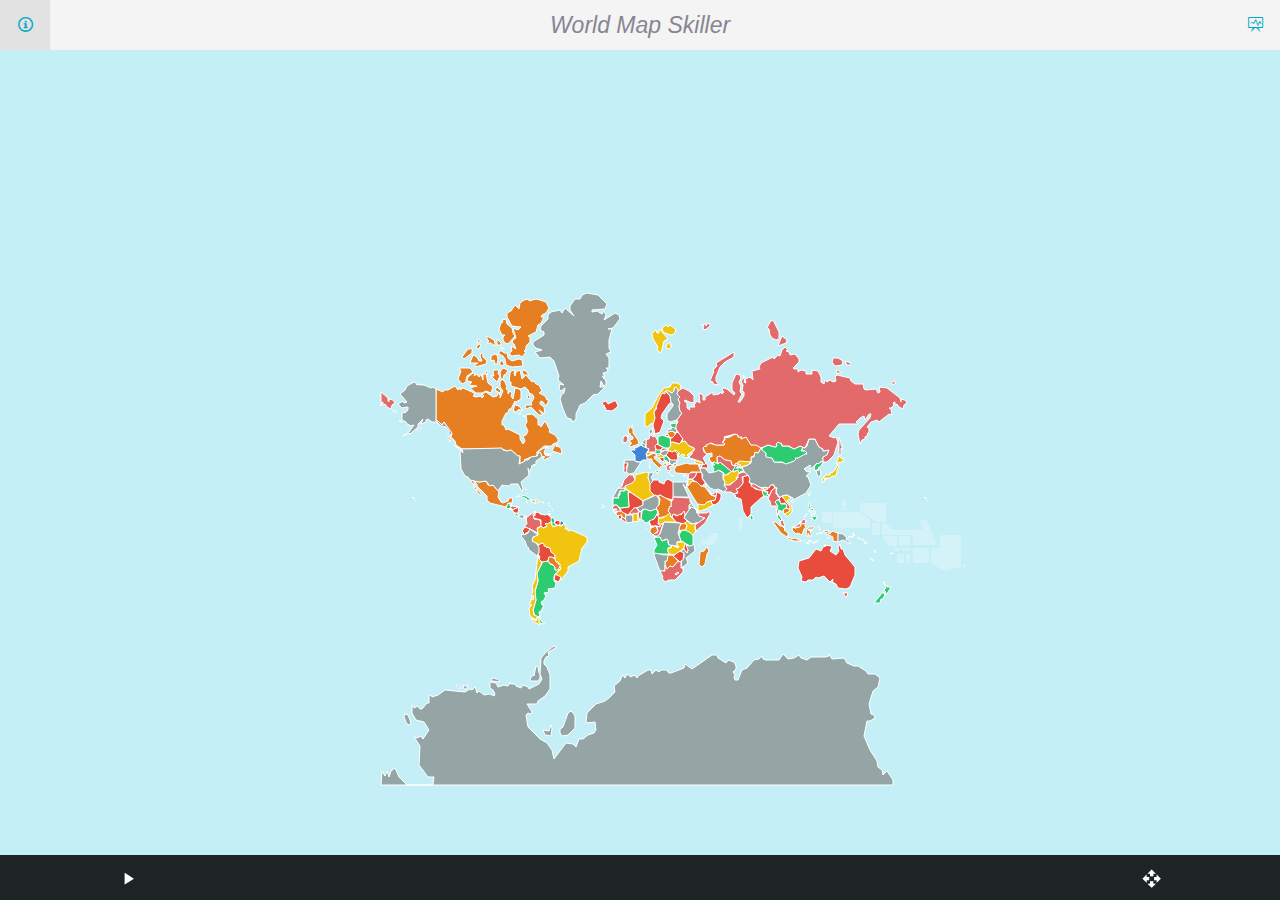
<file: index.html>
<!DOCTYPE html>
<html lang="en">
<head>
	<meta charset="utf-8">
	<meta name="viewport" content="width=device-width, user-scalable=no, initial-scale=1">
	<title>World Map Skiller</title>
	<link rel="apple-touch-icon" sizes="120x120" href="icons/apple-touch-icon.png">
	<link rel="icon" type="image/png" sizes="32x32" href="icons/favicon-32x32.png">
	<link rel="icon" type="image/png" sizes="16x16" href="icons/favicon-16x16.png">
	<link rel="manifest" href="icons/manifest.json">
	<link rel="shortcut icon" href="icons/favicon.ico">
	<meta name="msapplication-config" content="icons/browserconfig.xml">
	<meta name="theme-color" content="#ffffff">

	<meta name="author" content="Michael Müller, Valéry Febvre">
	<meta name="copyright" content="Copyright 2015 Valéry Febvre, 2017 Michael Müller">

	<link rel="resource" type="application/l10n" href="locales/locales.ini">

	<link rel="stylesheet" href="css/bb.css">
	<link rel="stylesheet" href="css/icomoon.css">
	<link rel="stylesheet" href="css/flags.css">
	<link rel="stylesheet" href="lib/animate.css">
	<link rel="stylesheet" href="css/style.css">

	<script defer src="lib/jquery-3.2.1.slim.min.js"></script>
	<script defer src="lib/l10n.js"></script>

	<link rel="stylesheet" href="lib/leaflet-0.7.3/leaflet.css">
	<script>
		window.L_PREFER_CANVAS = true;
	</script>
	<script defer src="lib/leaflet-0.7.3/leaflet.js"></script>

	<script defer src="js/app.js"></script>
	<script defer src="js/stats.js"></script>
	<script defer src="js/world-map.js"></script>
</head>
<body role="application" class="skin-organic">
	<!--···························· World Map ····························-->
	<section role="region" id="world-map" data-position="current">
		<header class="fixed">
			<button id="about-open" class="icon-info"></button>
			<menu type="toolbar">
				<button id="stats-open" class="icon-stats2"></button>
			</menu>
			<h1>World Map Skiller</h1>
		</header>

		<article>
			<div id="map"></div>
			<div class="map-box" id="map-box-top"><div></div></div>
			<div class="map-box" id="map-box-bottom"><div></div></div>
		</article>

		<div role="toolbar">
			<button id="btn-start" class="icon-play-arrow"></button>
			<button id="btn-next" class="icon-navigate-next" style="visibility: hidden"></button>
			<span></span>
			<span></span>
			<button id="btn-reset-map-view" class="icon-open-with"></button>
		</div>
	</section>

	<!--···························· Statistics ····························-->
	<section role="region" id="stats" data-position="right">
		<header class="fixed">
			<button id="stats-back" class="icon icon-back"></button>
			<h1 data-l10n-id="statistics">Statistics</h1>
		</header>

		<article class="content header scrollable">
			<header>
				<h2 data-l10n-id="overall-score">Overall score</h2>
			</header>
			<section>
				<div id="stats-bar">
					<div>
						<div class="title" data-l10n-id="best">Best</div>
						<div id="overall-score-min"></div>
					</div>
					<div>
						<div class="title" data-l10n-id="last">Last</div>
						<div id="overall-score-last"></div>
					</div>
					<div>
						<div class="title" data-l10n-id="average">Avg.</div>
						<div id="overall-score-avg"></div>
					</div>
				</div>
		
				<div id="stats-bar-help">
					<p data-l10n-id="best-help"></p>
					<p data-l10n-id="last-help"></p>
					<p data-l10n-id="average-help"></p>
				</div>
			</section>

			<header id="stats-list-header">
				<h2 data-l10n-id="scores-by-country">Scores by country</h2>
			</header>
			<section data-type="list">
				<ul id="stats-list"></ul>
			</section>

			<section>
				<p>
					<button id="stats-clear" class="button" type="button" data-l10n-id="clear-scores">Clear scores</button>
				</p>
			</section>
		</article>
	
		<form id="stats-clear-dialog" role="dialog" data-type="confirm" class="hide">
			<section>
				<h1 data-l10n-id="clear-scores">Clear scores</h1>
				<p data-l10n-id="clear-scores-are-you-sure">Are you sure to clear your scores?</p>
			</section>
			<menu>
				<button id="stats-clear-cancel" class="button" data-l10n-id="cancel">Cancel</button>
				<button id="stats-clear-validate" class="button danger" data-l10n-id="ok">OK</button>
			</menu>
		</form>
	</section>

	<!--···························· About ····························-->
	<section id="about" role="region" data-position="left">
		<form role="dialog" data-type="confirm">
			<section>
				<h1 data-l10n-id="description">Description</h1>
				<p>
					<span><strong data-l10n-id="description-info-1">Geography app to learn world countries in a fun way.</strong></span><br>
					<span data-l10n-id="description-info-2">Your mission, should you decide to accept it, is to validate all countries.</span><br>
					<span data-l10n-id="description-info-3">A country is validated as soon as you found it two times in only one try.</span><br>
					<span data-l10n-id="description-info-4">Included are the following countries: All 193 members of the UN, Vatican City, 6 partially recognized states (Palestine, Western Sahara, Kosovo, Taiwan, Cook Islands, Niue), Antarctica, and 15 dependent regions (Greenland, Pitcairn Islands, American Samoa, Guam, Northern Mariana Islands, Puerto Rico, French Guiana, French Polynesia, Guadeloupe, Mayotte, Martinique, New Caledonia, Réunion, Wallis and Futuna, Tokelau) that are so big and so near to other countries, that they can’t be omitted.</span>
				</p>

				<h1 data-l10n-id="settings">Settings</h1>
				<p>
					<span data-l10n-id="settings-info">If the challenge is too easy for you, you can try to make it harder with the following settings:</span><br>
					<span style="line-height: 2;">
						<label><input type="checkbox" id="settings-name"><span data-l10n-id="settings-name">Show name of the country</span></label><br>
						<label><input type="checkbox" id="settings-capital"><span data-l10n-id="settings-capital">Show capital</span></label><br>
						<label><input type="checkbox" id="settings-flag"><span data-l10n-id="settings-flag">Show flag</span></label><br>
						<label><input type="checkbox" id="settings-details"><span data-l10n-id="settings-details">Show region and population</span></label><br>
						<select id="settings-group">
						<option value="" data-l10n-id="settings-group-all">Show all countries</option>
						<option value="un" data-l10n-id="settings-group-un">Show only UN members and Vatican</option>
						<option value="Africa" data-l10n-id="settings-group-africa">Show only countries in Africa</option>
						<option value="Americas" data-l10n-id="settings-group-america">Show only countries in America</option>
						<option value="Asia" data-l10n-id="settings-group-asia">Show only countries in Asia</option>
						<option value="Europe" data-l10n-id="settings-group-europe">Show only countries in Europe</option>
						<option value="Oceania" data-l10n-id="settings-group-oceania">Show only countries in Oceania</option>
						</select><br>
						<label><input type="checkbox" id="settings-colors"><span data-l10n-id="settings-colors">Randomize colors at start</span></label>
					</span>
				</p>

				<h1 data-l10n-id="version">Version</h1>
				<p>
					<span>3.14</span>
				</p>

				<h1 data-l10n-id="license">License</h1>
				<p>
					<span>GNU Affero GPL v3.0</span>
				</p>

				<h1 data-l10n-id="libraries">Libraries</h1>
				<p>
					<span><a href="https://github.com/daneden/animate.css" target="_blank" rel="noopener">animate.css</a>, <a href="https://icomoon.io" target="_blank" rel="noopener">icomoon</a>, <a href="https://jquery.com/" target="_blank" rel="noopener">jQuery</a>, <a href="https://github.com/fabi1cazenave/webL10n" target="_blank" rel="noopener">l10n.js</a>, <a href="http://leafletjs.com/" target="_blank" rel="noopener">leaflet</a>
				</p>

				<h1 data-l10n-id="authors">Authors</h1>
				<p>
					<span>Michael Müller, Valéry Febvre</span>
				</p>

				<ul>
					<li>
						<i class="icon-bug"></i>
						<a href="https://github.com/Schnark/world-map-skiller/issues" target="_blank" rel="noopener" data-l10n-id="report-bug">Report a bug</a>
					</li>
					<li>
						<i class="icon-embed2"></i>
						<a href="https://github.com/Schnark/world-map-skiller" target="_blank" rel="noopener" data-l10n-id="source">Source code</a>
					</li>
				</ul>
			</section>
			<menu>
				<button id="about-close" class="button" type="button" data-l10n-id="close">Close</button>
			</menu>
		</form>
	</section>

	<div id="splash-message"><span></span></div>
</body>
</html>
</file>
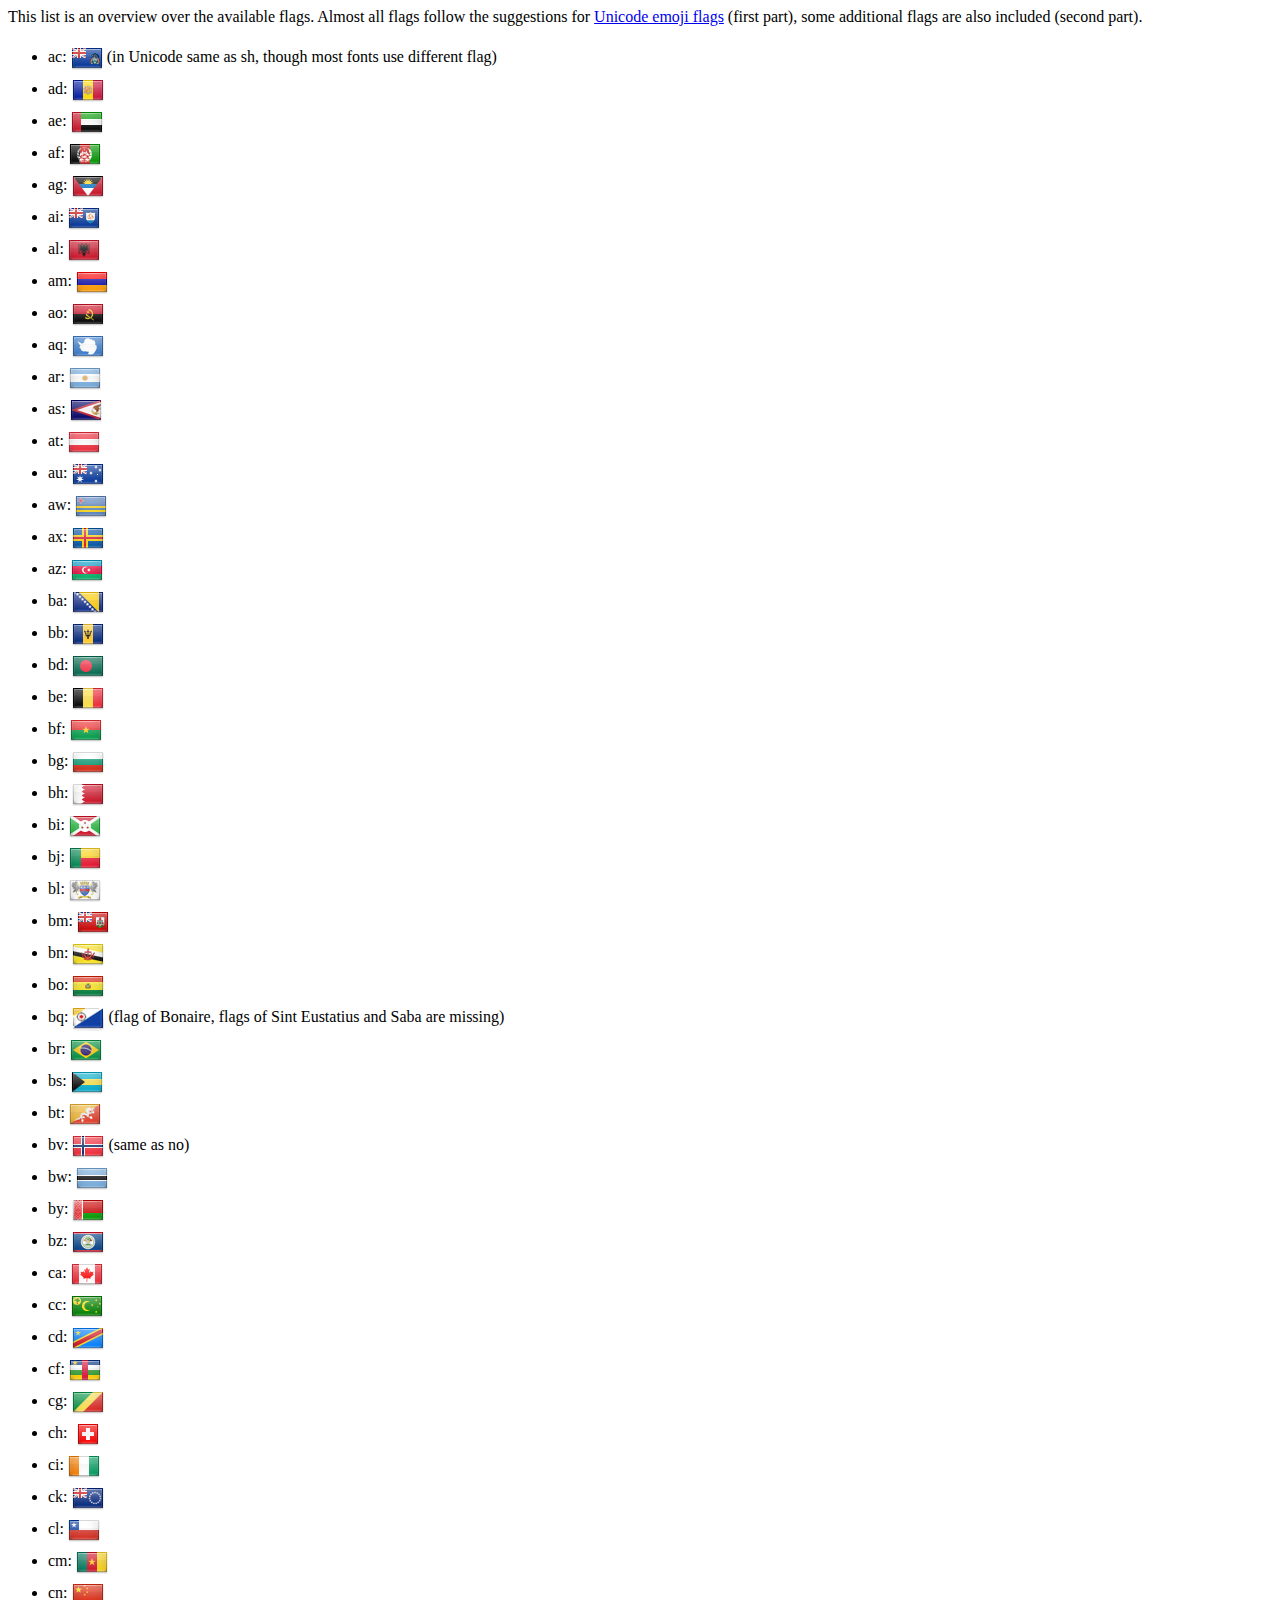
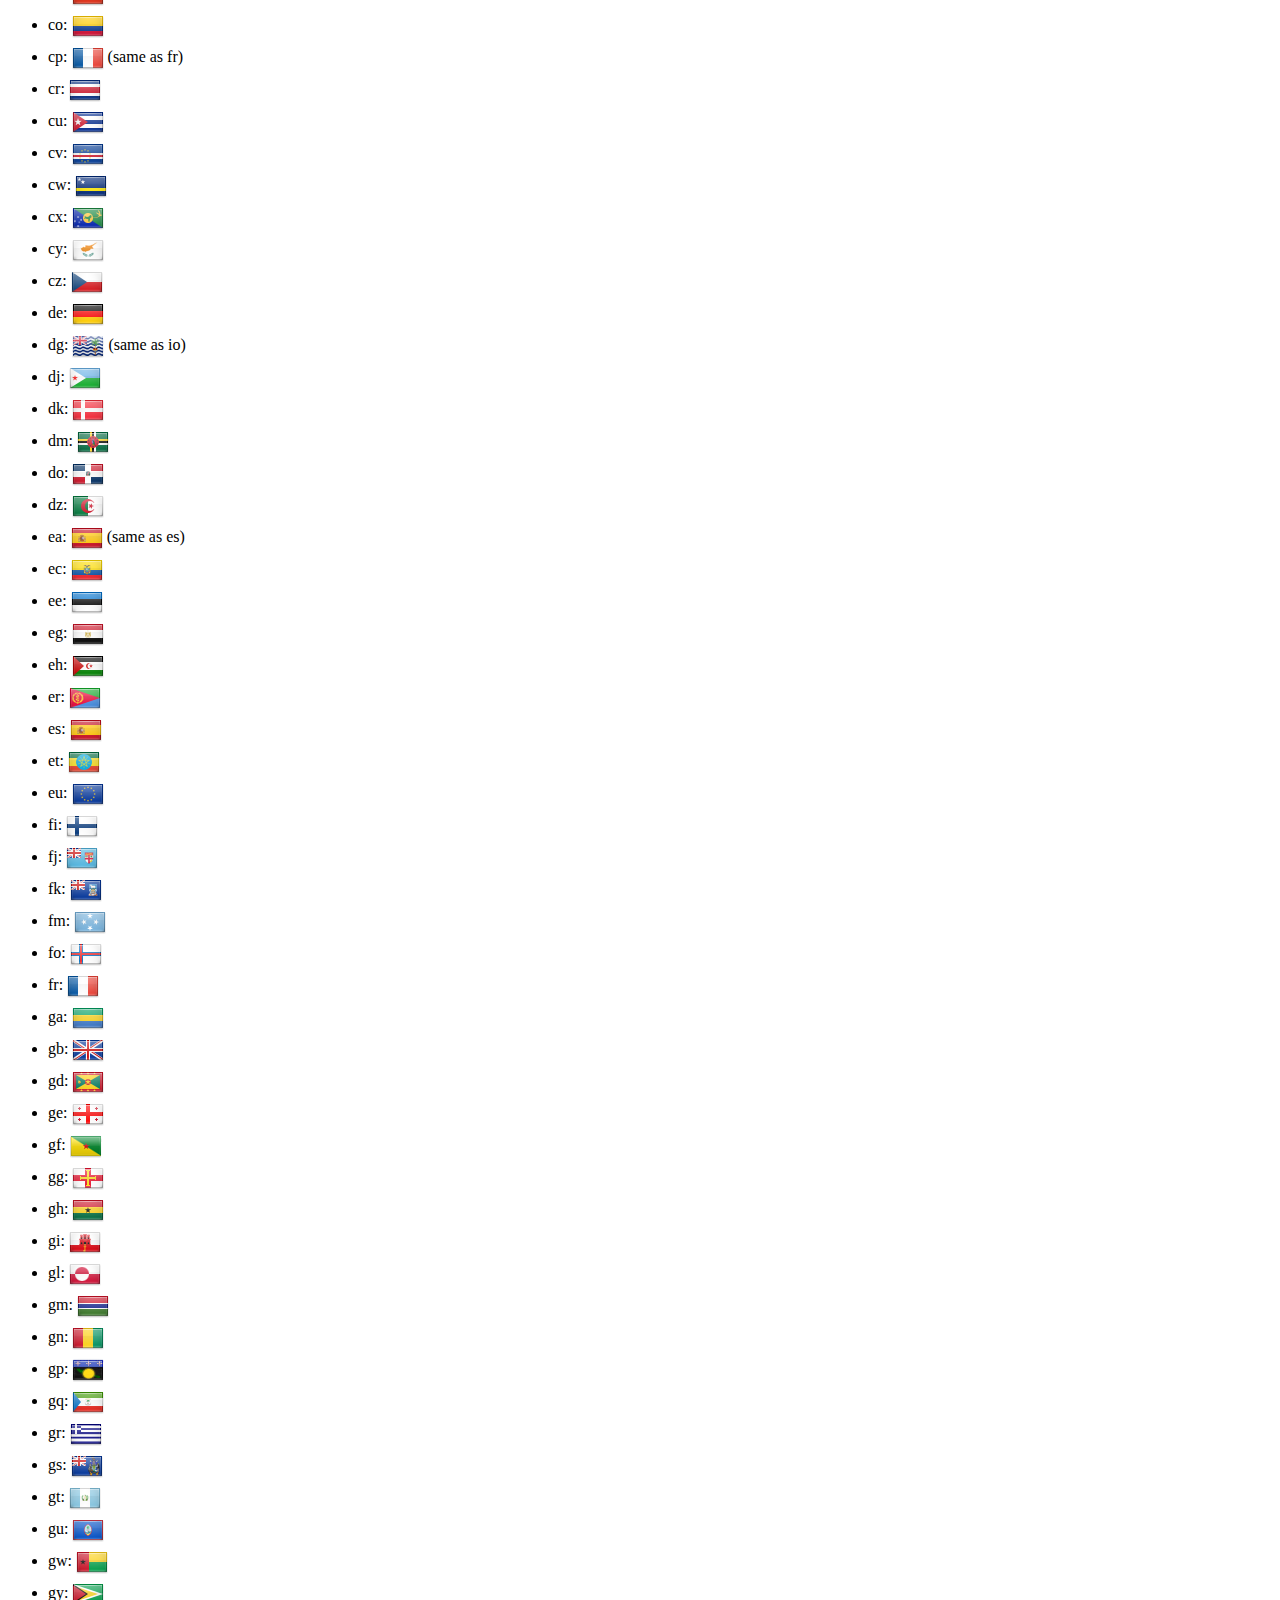
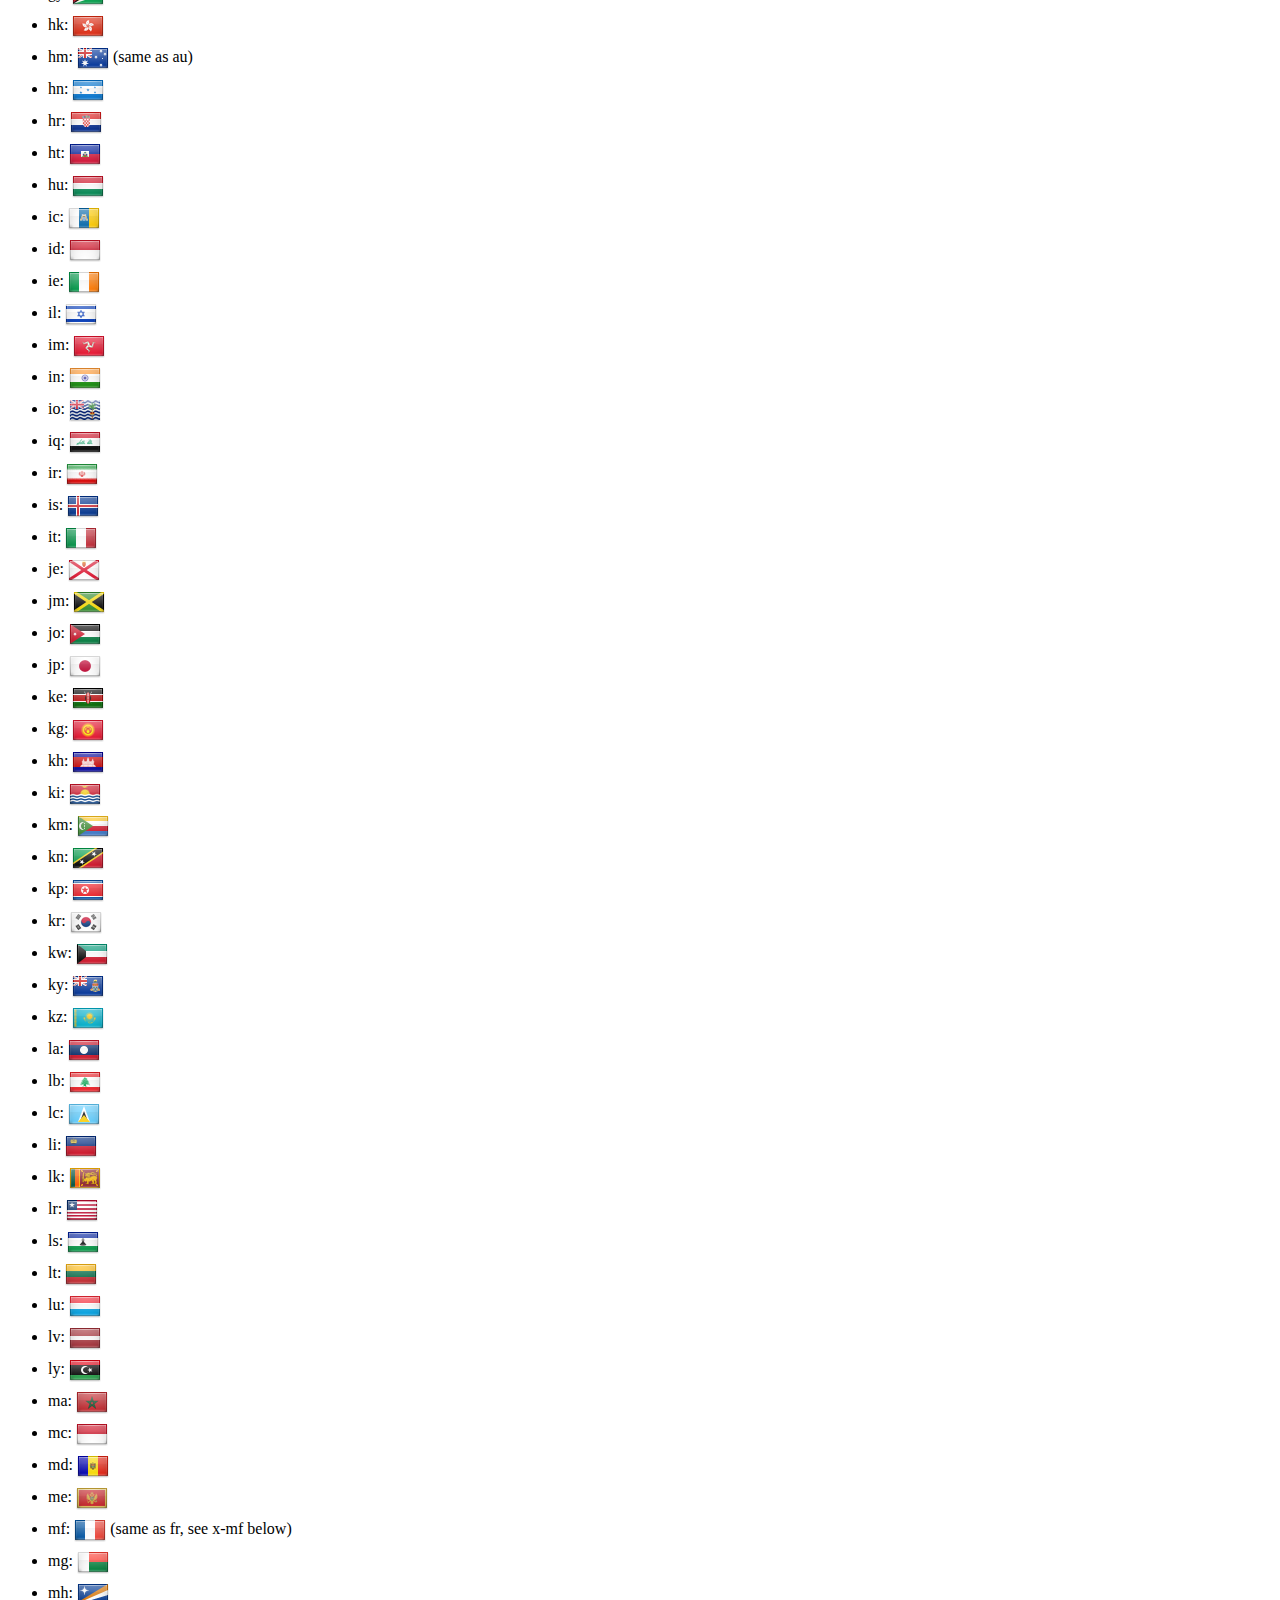
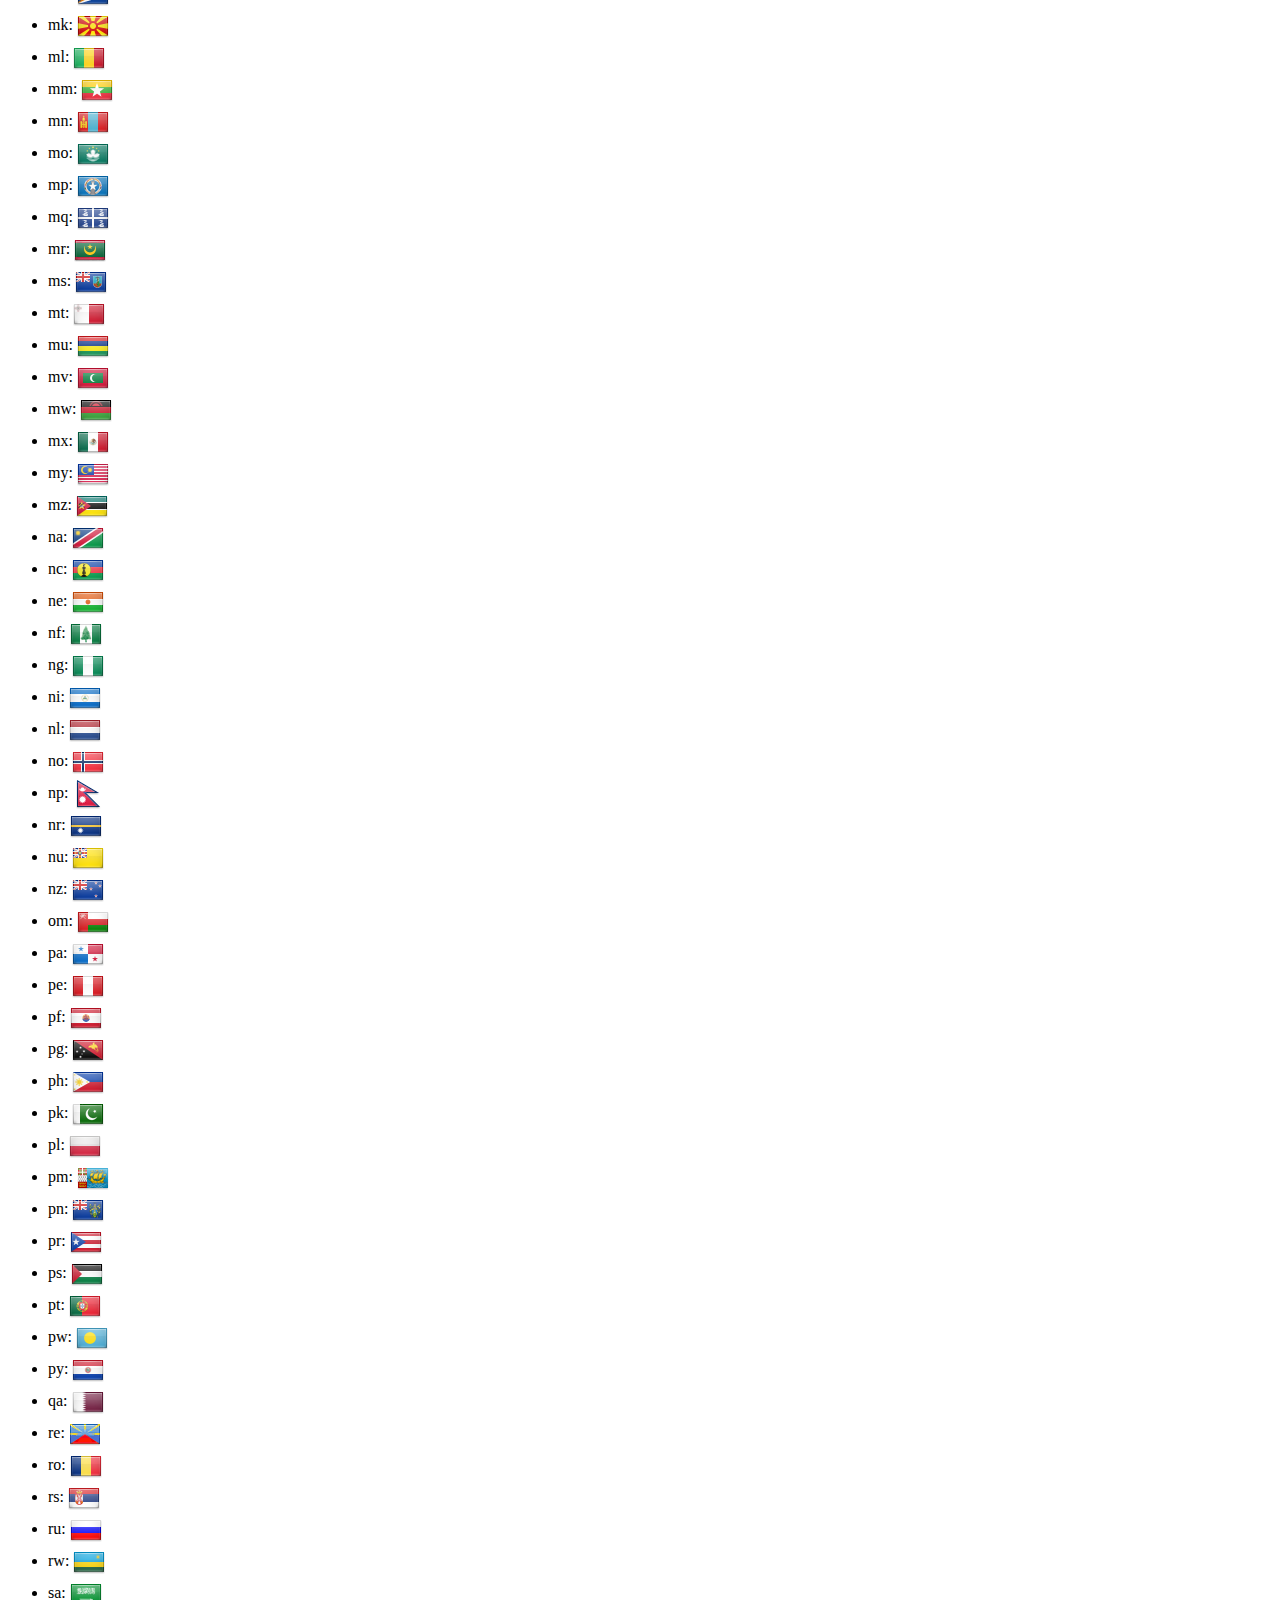
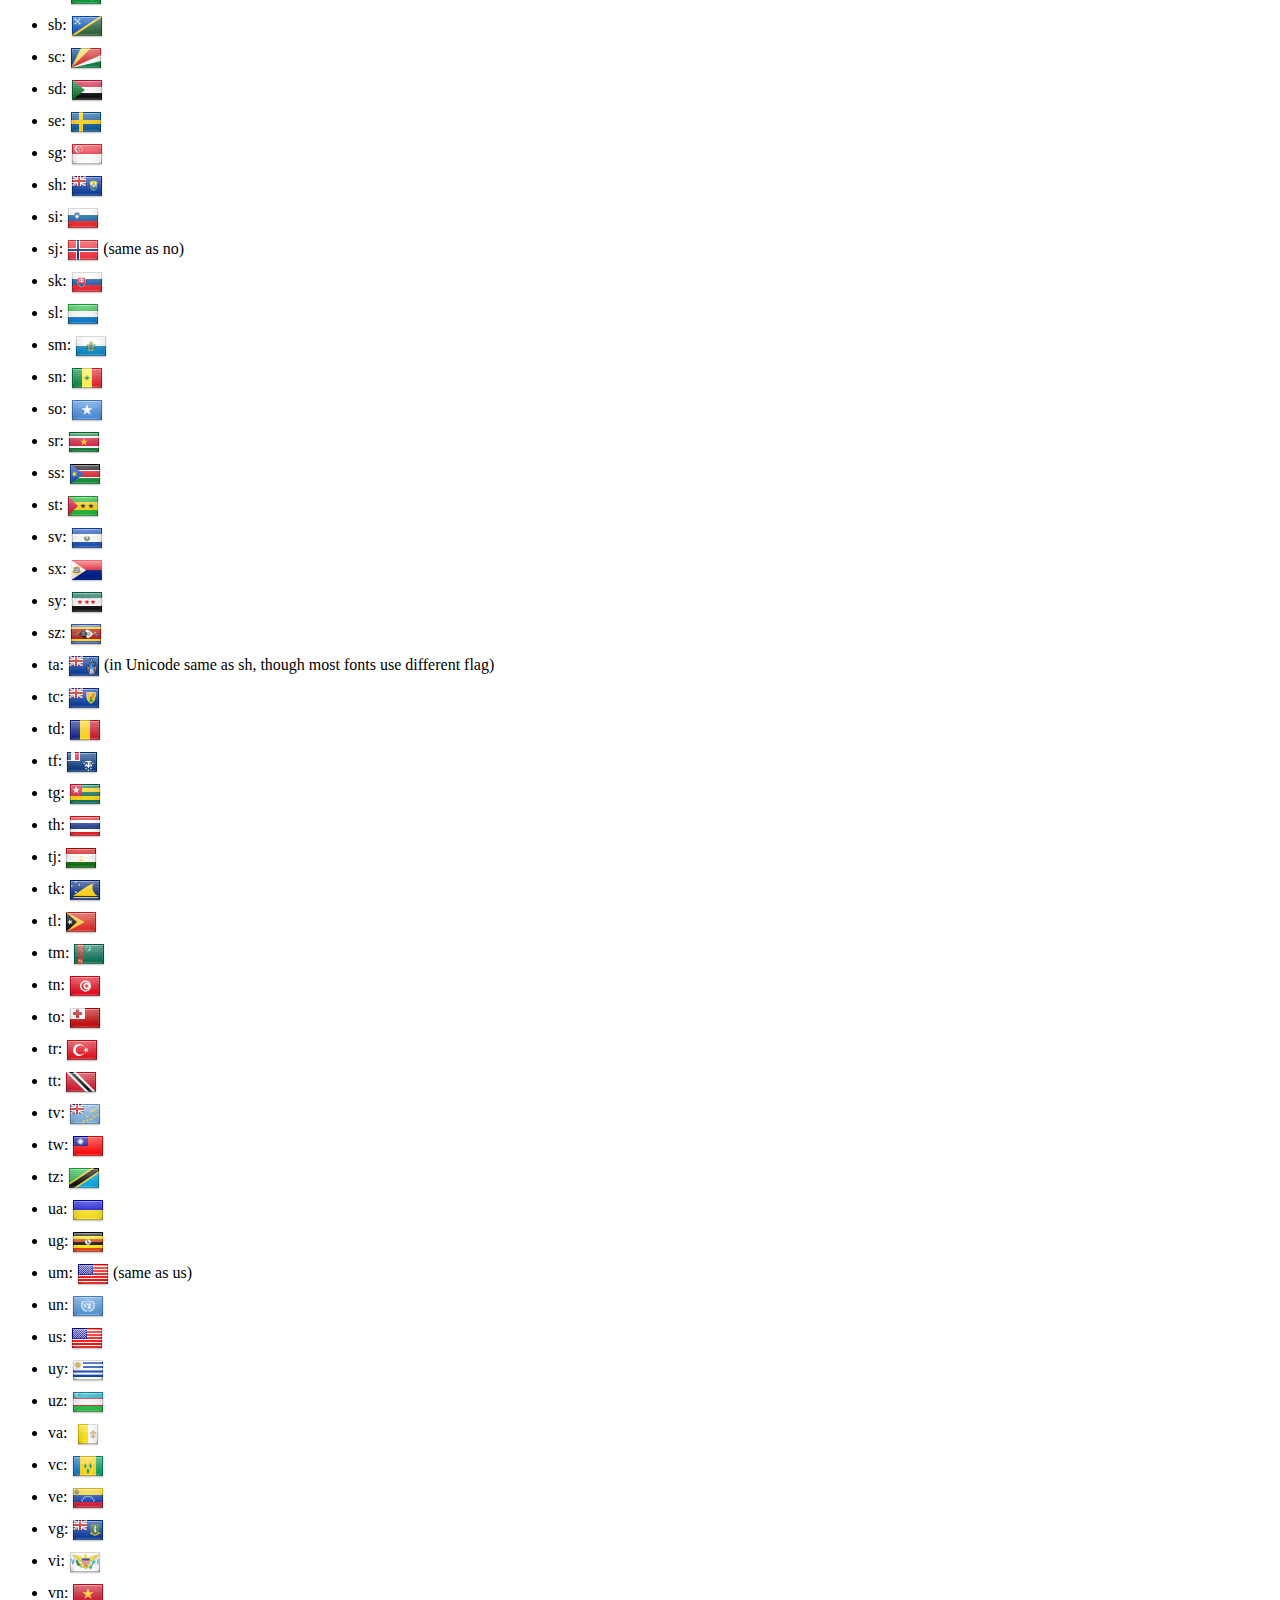
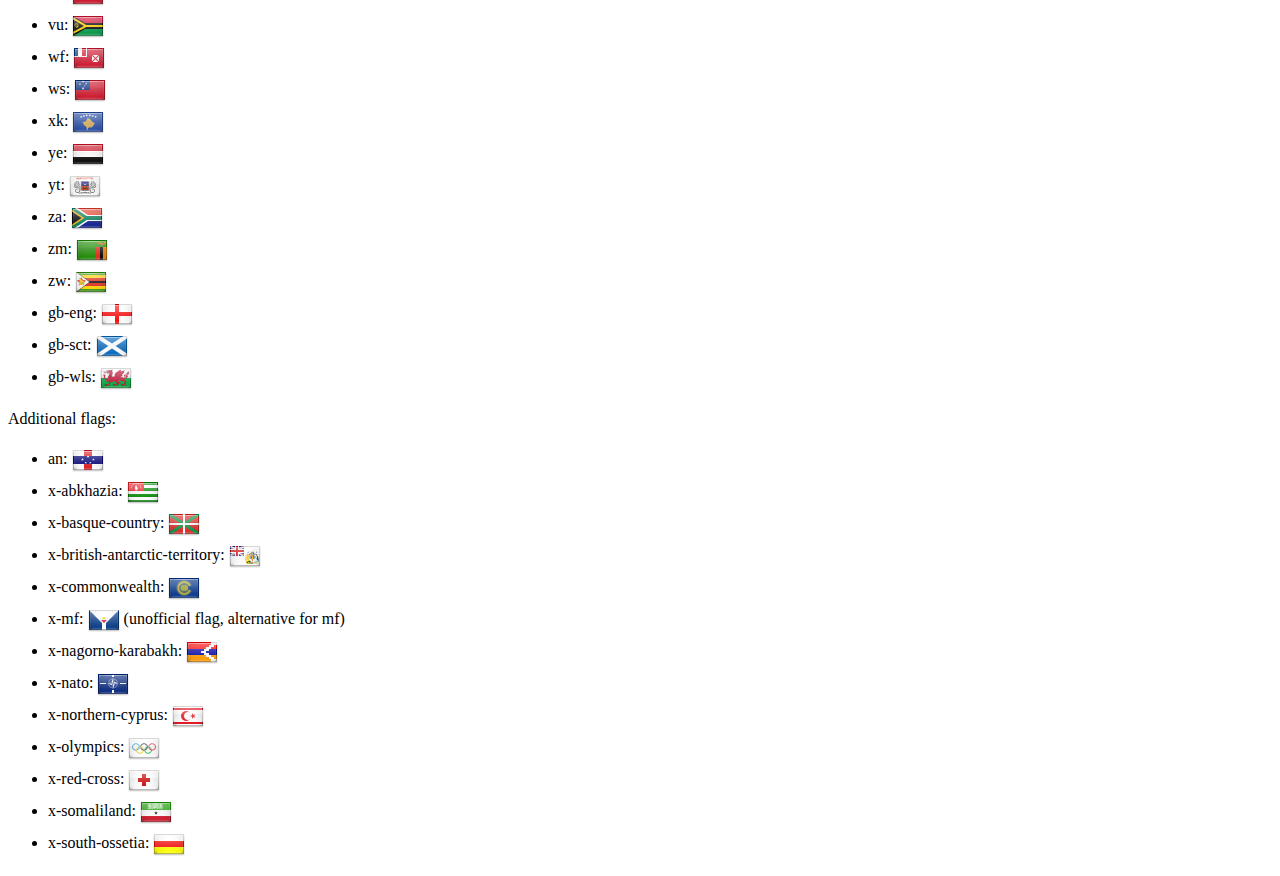
<file: flags.html>
<html>
<head>
<title>Flags</title>
<meta charset="utf-8">
<link rel="stylesheet" href="css/flags.css">
</head>
<body>
<p>This list is an overview over the available flags. Almost all flags follow the suggestions for <a href="http://unicode.org/emoji/charts/emoji-list.html">Unicode emoji flags</a> (first part), some additional flags are also included (second part).</p>
<ul class="f32">
<li>ac: <span class="flag ac"></span> (in Unicode same as sh, though most fonts use different flag)</li>
<li>ad: <span class="flag ad"></span></li>
<li>ae: <span class="flag ae"></span></li>
<li>af: <span class="flag af"></span></li>
<li>ag: <span class="flag ag"></span></li>
<li>ai: <span class="flag ai"></span></li>
<li>al: <span class="flag al"></span></li>
<li>am: <span class="flag am"></span></li>
<li>ao: <span class="flag ao"></span></li>
<li>aq: <span class="flag aq"></span></li>
<li>ar: <span class="flag ar"></span></li>
<li>as: <span class="flag as"></span></li>
<li>at: <span class="flag at"></span></li>
<li>au: <span class="flag au"></span></li>
<li>aw: <span class="flag aw"></span></li>
<li>ax: <span class="flag ax"></span></li>
<li>az: <span class="flag az"></span></li>
<li>ba: <span class="flag ba"></span></li>
<li>bb: <span class="flag bb"></span></li>
<li>bd: <span class="flag bd"></span></li>
<li>be: <span class="flag be"></span></li>
<li>bf: <span class="flag bf"></span></li>
<li>bg: <span class="flag bg"></span></li>
<li>bh: <span class="flag bh"></span></li>
<li>bi: <span class="flag bi"></span></li>
<li>bj: <span class="flag bj"></span></li>
<li>bl: <span class="flag bl"></span></li>
<li>bm: <span class="flag bm"></span></li>
<li>bn: <span class="flag bn"></span></li>
<li>bo: <span class="flag bo"></span></li>
<li>bq: <span class="flag bq"></span> (flag of Bonaire, flags of Sint Eustatius and Saba are missing)</li>
<li>br: <span class="flag br"></span></li>
<li>bs: <span class="flag bs"></span></li>
<li>bt: <span class="flag bt"></span></li>
<li>bv: <span class="flag bv"></span> (same as no)</li>
<li>bw: <span class="flag bw"></span></li>
<li>by: <span class="flag by"></span></li>
<li>bz: <span class="flag bz"></span></li>
<li>ca: <span class="flag ca"></span></li>
<li>cc: <span class="flag cc"></span></li>
<li>cd: <span class="flag cd"></span></li>
<li>cf: <span class="flag cf"></span></li>
<li>cg: <span class="flag cg"></span></li>
<li>ch: <span class="flag ch"></span></li>
<li>ci: <span class="flag ci"></span></li>
<li>ck: <span class="flag ck"></span></li>
<li>cl: <span class="flag cl"></span></li>
<li>cm: <span class="flag cm"></span></li>
<li>cn: <span class="flag cn"></span></li>
<li>co: <span class="flag co"></span></li>
<li>cp: <span class="flag cp"></span> (same as fr)</li>
<li>cr: <span class="flag cr"></span></li>
<li>cu: <span class="flag cu"></span></li>
<li>cv: <span class="flag cv"></span></li>
<li>cw: <span class="flag cw"></span></li>
<li>cx: <span class="flag cx"></span></li>
<li>cy: <span class="flag cy"></span></li>
<li>cz: <span class="flag cz"></span></li>
<li>de: <span class="flag de"></span></li>
<li>dg: <span class="flag dg"></span> (same as io)</li>
<li>dj: <span class="flag dj"></span></li>
<li>dk: <span class="flag dk"></span></li>
<li>dm: <span class="flag dm"></span></li>
<li>do: <span class="flag do"></span></li>
<li>dz: <span class="flag dz"></span></li>
<li>ea: <span class="flag ea"></span> (same as es)</li>
<li>ec: <span class="flag ec"></span></li>
<li>ee: <span class="flag ee"></span></li>
<li>eg: <span class="flag eg"></span></li>
<li>eh: <span class="flag eh"></span></li>
<li>er: <span class="flag er"></span></li>
<li>es: <span class="flag es"></span></li>
<li>et: <span class="flag et"></span></li>
<li>eu: <span class="flag eu"></span></li>
<li>fi: <span class="flag fi"></span></li>
<li>fj: <span class="flag fj"></span></li>
<li>fk: <span class="flag fk"></span></li>
<li>fm: <span class="flag fm"></span></li>
<li>fo: <span class="flag fo"></span></li>
<li>fr: <span class="flag fr"></span></li>
<li>ga: <span class="flag ga"></span></li>
<li>gb: <span class="flag gb"></span></li>
<li>gd: <span class="flag gd"></span></li>
<li>ge: <span class="flag ge"></span></li>
<li>gf: <span class="flag gf"></span></li>
<li>gg: <span class="flag gg"></span></li>
<li>gh: <span class="flag gh"></span></li>
<li>gi: <span class="flag gi"></span></li>
<li>gl: <span class="flag gl"></span></li>
<li>gm: <span class="flag gm"></span></li>
<li>gn: <span class="flag gn"></span></li>
<li>gp: <span class="flag gp"></span></li>
<li>gq: <span class="flag gq"></span></li>
<li>gr: <span class="flag gr"></span></li>
<li>gs: <span class="flag gs"></span></li>
<li>gt: <span class="flag gt"></span></li>
<li>gu: <span class="flag gu"></span></li>
<li>gw: <span class="flag gw"></span></li>
<li>gy: <span class="flag gy"></span></li>
<li>hk: <span class="flag hk"></span></li>
<li>hm: <span class="flag hm"></span> (same as au)</li>
<li>hn: <span class="flag hn"></span></li>
<li>hr: <span class="flag hr"></span></li>
<li>ht: <span class="flag ht"></span></li>
<li>hu: <span class="flag hu"></span></li>
<li>ic: <span class="flag ic"></span></li>
<li>id: <span class="flag id"></span></li>
<li>ie: <span class="flag ie"></span></li>
<li>il: <span class="flag il"></span></li>
<li>im: <span class="flag im"></span></li>
<li>in: <span class="flag in"></span></li>
<li>io: <span class="flag io"></span></li>
<li>iq: <span class="flag iq"></span></li>
<li>ir: <span class="flag ir"></span></li>
<li>is: <span class="flag is"></span></li>
<li>it: <span class="flag it"></span></li>
<li>je: <span class="flag je"></span></li>
<li>jm: <span class="flag jm"></span></li>
<li>jo: <span class="flag jo"></span></li>
<li>jp: <span class="flag jp"></span></li>
<li>ke: <span class="flag ke"></span></li>
<li>kg: <span class="flag kg"></span></li>
<li>kh: <span class="flag kh"></span></li>
<li>ki: <span class="flag ki"></span></li>
<li>km: <span class="flag km"></span></li>
<li>kn: <span class="flag kn"></span></li>
<li>kp: <span class="flag kp"></span></li>
<li>kr: <span class="flag kr"></span></li>
<li>kw: <span class="flag kw"></span></li>
<li>ky: <span class="flag ky"></span></li>
<li>kz: <span class="flag kz"></span></li>
<li>la: <span class="flag la"></span></li>
<li>lb: <span class="flag lb"></span></li>
<li>lc: <span class="flag lc"></span></li>
<li>li: <span class="flag li"></span></li>
<li>lk: <span class="flag lk"></span></li>
<li>lr: <span class="flag lr"></span></li>
<li>ls: <span class="flag ls"></span></li>
<li>lt: <span class="flag lt"></span></li>
<li>lu: <span class="flag lu"></span></li>
<li>lv: <span class="flag lv"></span></li>
<li>ly: <span class="flag ly"></span></li>
<li>ma: <span class="flag ma"></span></li>
<li>mc: <span class="flag mc"></span></li>
<li>md: <span class="flag md"></span></li>
<li>me: <span class="flag me"></span></li>
<li>mf: <span class="flag mf"></span> (same as fr, see x-mf below)</li>
<li>mg: <span class="flag mg"></span></li>
<li>mh: <span class="flag mh"></span></li>
<li>mk: <span class="flag mk"></span></li>
<li>ml: <span class="flag ml"></span></li>
<li>mm: <span class="flag mm"></span></li>
<li>mn: <span class="flag mn"></span></li>
<li>mo: <span class="flag mo"></span></li>
<li>mp: <span class="flag mp"></span></li>
<li>mq: <span class="flag mq"></span></li>
<li>mr: <span class="flag mr"></span></li>
<li>ms: <span class="flag ms"></span></li>
<li>mt: <span class="flag mt"></span></li>
<li>mu: <span class="flag mu"></span></li>
<li>mv: <span class="flag mv"></span></li>
<li>mw: <span class="flag mw"></span></li>
<li>mx: <span class="flag mx"></span></li>
<li>my: <span class="flag my"></span></li>
<li>mz: <span class="flag mz"></span></li>
<li>na: <span class="flag na"></span></li>
<li>nc: <span class="flag nc"></span></li>
<li>ne: <span class="flag ne"></span></li>
<li>nf: <span class="flag nf"></span></li>
<li>ng: <span class="flag ng"></span></li>
<li>ni: <span class="flag ni"></span></li>
<li>nl: <span class="flag nl"></span></li>
<li>no: <span class="flag no"></span></li>
<li>np: <span class="flag np"></span></li>
<li>nr: <span class="flag nr"></span></li>
<li>nu: <span class="flag nu"></span></li>
<li>nz: <span class="flag nz"></span></li>
<li>om: <span class="flag om"></span></li>
<li>pa: <span class="flag pa"></span></li>
<li>pe: <span class="flag pe"></span></li>
<li>pf: <span class="flag pf"></span></li>
<li>pg: <span class="flag pg"></span></li>
<li>ph: <span class="flag ph"></span></li>
<li>pk: <span class="flag pk"></span></li>
<li>pl: <span class="flag pl"></span></li>
<li>pm: <span class="flag pm"></span></li>
<li>pn: <span class="flag pn"></span></li>
<li>pr: <span class="flag pr"></span></li>
<li>ps: <span class="flag ps"></span></li>
<li>pt: <span class="flag pt"></span></li>
<li>pw: <span class="flag pw"></span></li>
<li>py: <span class="flag py"></span></li>
<li>qa: <span class="flag qa"></span></li>
<li>re: <span class="flag re"></span></li>
<li>ro: <span class="flag ro"></span></li>
<li>rs: <span class="flag rs"></span></li>
<li>ru: <span class="flag ru"></span></li>
<li>rw: <span class="flag rw"></span></li>
<li>sa: <span class="flag sa"></span></li>
<li>sb: <span class="flag sb"></span></li>
<li>sc: <span class="flag sc"></span></li>
<li>sd: <span class="flag sd"></span></li>
<li>se: <span class="flag se"></span></li>
<li>sg: <span class="flag sg"></span></li>
<li>sh: <span class="flag sh"></span></li>
<li>si: <span class="flag si"></span></li>
<li>sj: <span class="flag sj"></span> (same as no)</li>
<li>sk: <span class="flag sk"></span></li>
<li>sl: <span class="flag sl"></span></li>
<li>sm: <span class="flag sm"></span></li>
<li>sn: <span class="flag sn"></span></li>
<li>so: <span class="flag so"></span></li>
<li>sr: <span class="flag sr"></span></li>
<li>ss: <span class="flag ss"></span></li>
<li>st: <span class="flag st"></span></li>
<li>sv: <span class="flag sv"></span></li>
<li>sx: <span class="flag sx"></span></li>
<li>sy: <span class="flag sy"></span></li>
<li>sz: <span class="flag sz"></span></li>
<li>ta: <span class="flag ta"></span> (in Unicode same as sh, though most fonts use different flag)</li>
<li>tc: <span class="flag tc"></span></li>
<li>td: <span class="flag td"></span></li>
<li>tf: <span class="flag tf"></span></li>
<li>tg: <span class="flag tg"></span></li>
<li>th: <span class="flag th"></span></li>
<li>tj: <span class="flag tj"></span></li>
<li>tk: <span class="flag tk"></span></li>
<li>tl: <span class="flag tl"></span></li>
<li>tm: <span class="flag tm"></span></li>
<li>tn: <span class="flag tn"></span></li>
<li>to: <span class="flag to"></span></li>
<li>tr: <span class="flag tr"></span></li>
<li>tt: <span class="flag tt"></span></li>
<li>tv: <span class="flag tv"></span></li>
<li>tw: <span class="flag tw"></span></li>
<li>tz: <span class="flag tz"></span></li>
<li>ua: <span class="flag ua"></span></li>
<li>ug: <span class="flag ug"></span></li>
<li>um: <span class="flag um"></span> (same as us)</li>
<li>un: <span class="flag un"></span></li>
<li>us: <span class="flag us"></span></li>
<li>uy: <span class="flag uy"></span></li>
<li>uz: <span class="flag uz"></span></li>
<li>va: <span class="flag va"></span></li>
<li>vc: <span class="flag vc"></span></li>
<li>ve: <span class="flag ve"></span></li>
<li>vg: <span class="flag vg"></span></li>
<li>vi: <span class="flag vi"></span></li>
<li>vn: <span class="flag vn"></span></li>
<li>vu: <span class="flag vu"></span></li>
<li>wf: <span class="flag wf"></span></li>
<li>ws: <span class="flag ws"></span></li>
<li>xk: <span class="flag xk"></span></li>
<li>ye: <span class="flag ye"></span></li>
<li>yt: <span class="flag yt"></span></li>
<li>za: <span class="flag za"></span></li>
<li>zm: <span class="flag zm"></span></li>
<li>zw: <span class="flag zw"></span></li>
<li>gb-eng: <span class="flag gb-eng"></span></li>
<li>gb-sct: <span class="flag gb-sct"></span></li>
<li>gb-wls: <span class="flag gb-wls"></span></li>
</ul>
<p>Additional flags:</p>
<ul class="f32">
<li>an: <span class="flag an"></span></li>
<li>x-abkhazia: <span class="flag x-abkhazia"></span></li>
<li>x-basque-country: <span class="flag x-basque-country"></span></li>
<li>x-british-antarctic-territory: <span class="flag x-british-antarctic-territory"></span></li>
<li>x-commonwealth: <span class="flag x-commonwealth"></span></li>
<li>x-mf: <span class="flag x-mf"></span> (unofficial flag, alternative for mf)</li>
<li>x-nagorno-karabakh: <span class="flag x-nagorno-karabakh"></span></li>
<li>x-nato: <span class="flag x-nato"></span></li>
<li>x-northern-cyprus: <span class="flag x-northern-cyprus"></span></li>
<li>x-olympics: <span class="flag x-olympics"></span></li>
<li>x-red-cross: <span class="flag x-red-cross"></span></li>
<li>x-somaliland: <span class="flag x-somaliland"></span></li>
<li>x-south-ossetia: <span class="flag x-south-ossetia"></span></li>
</ul>
</body>
</html>
</file>
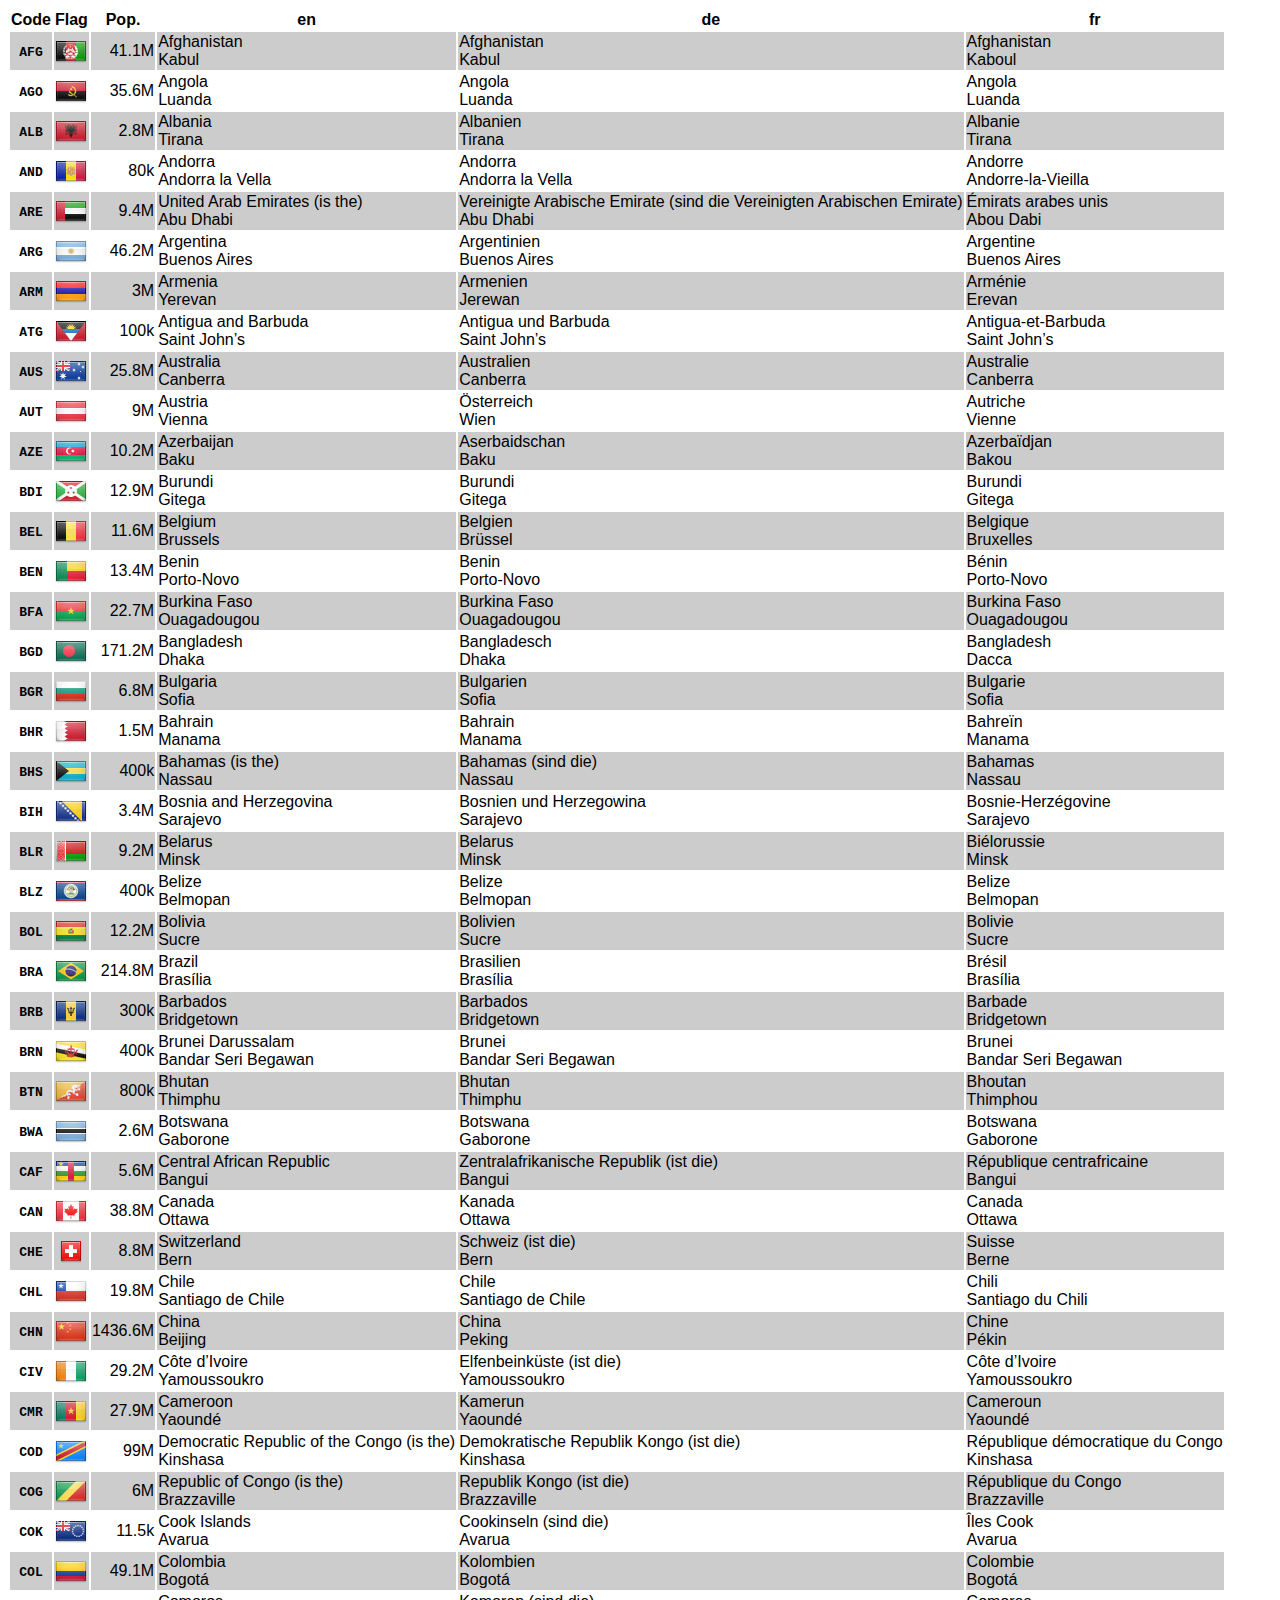
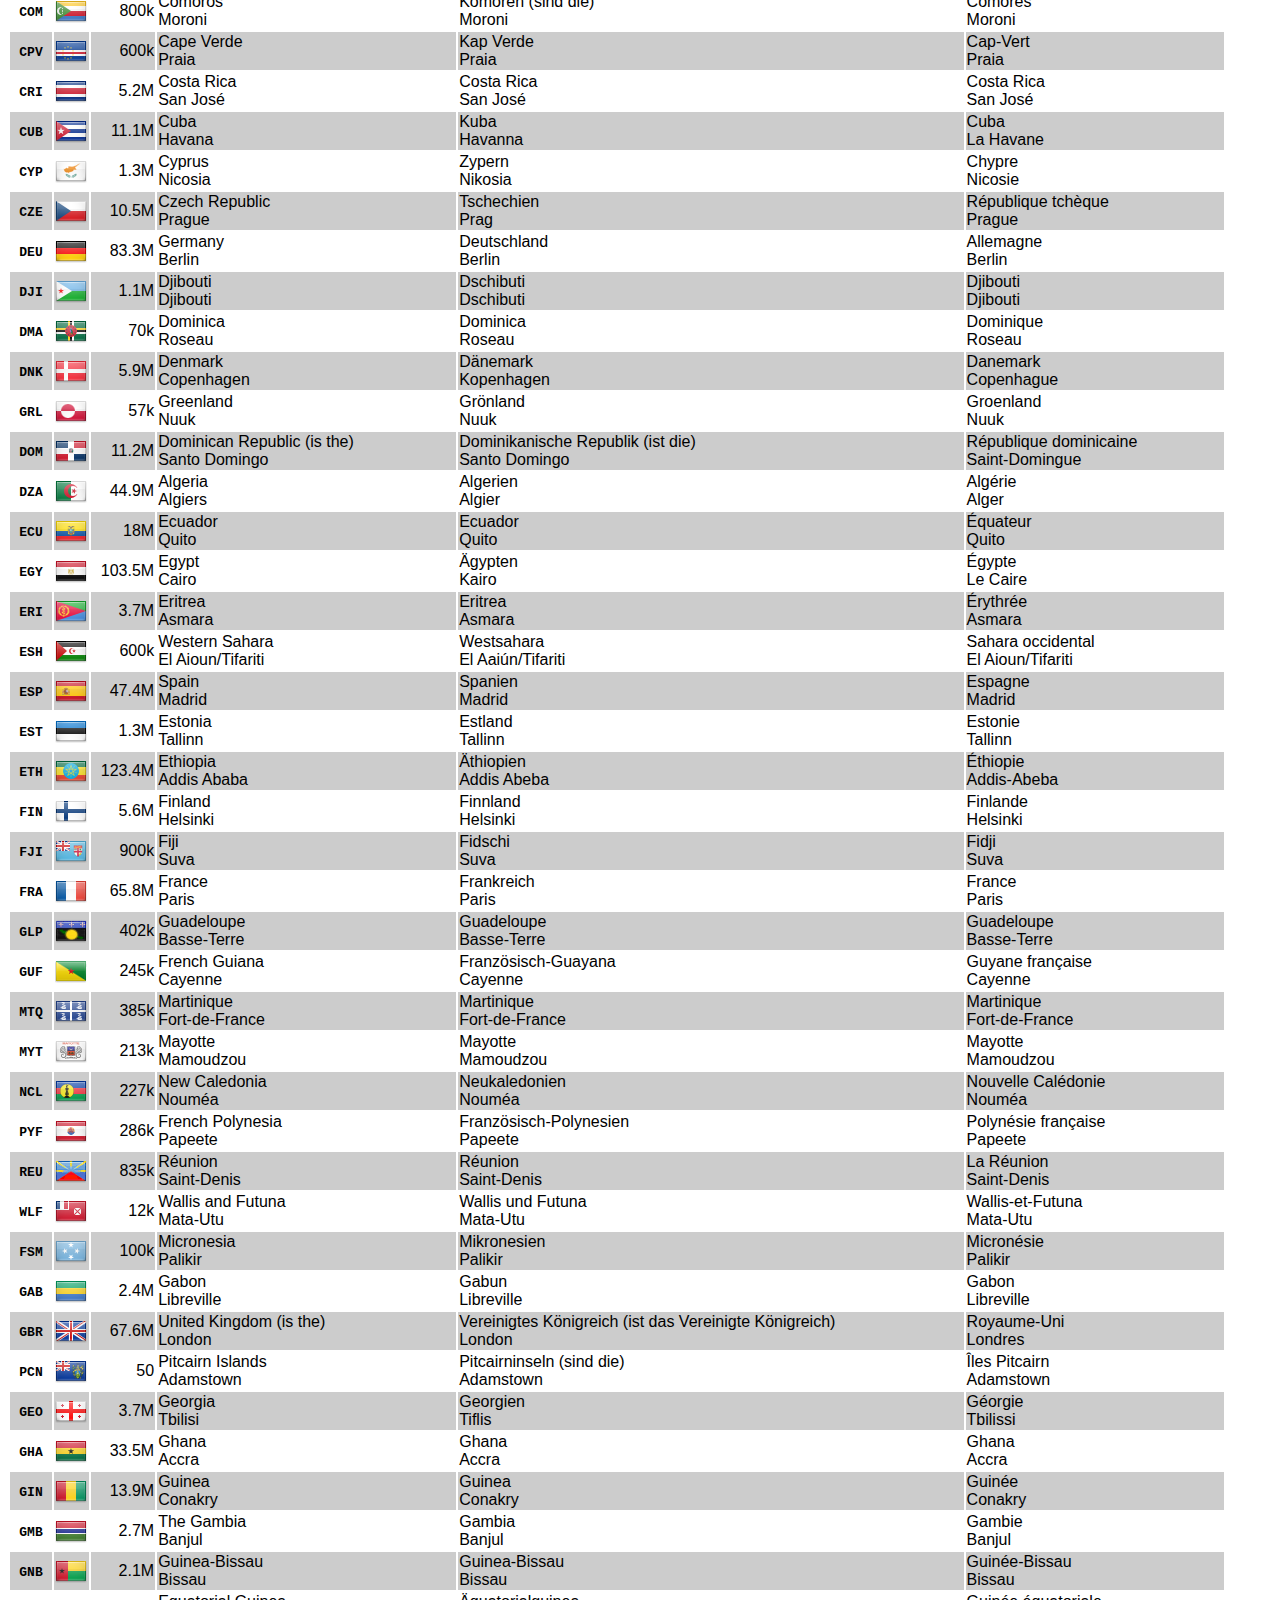
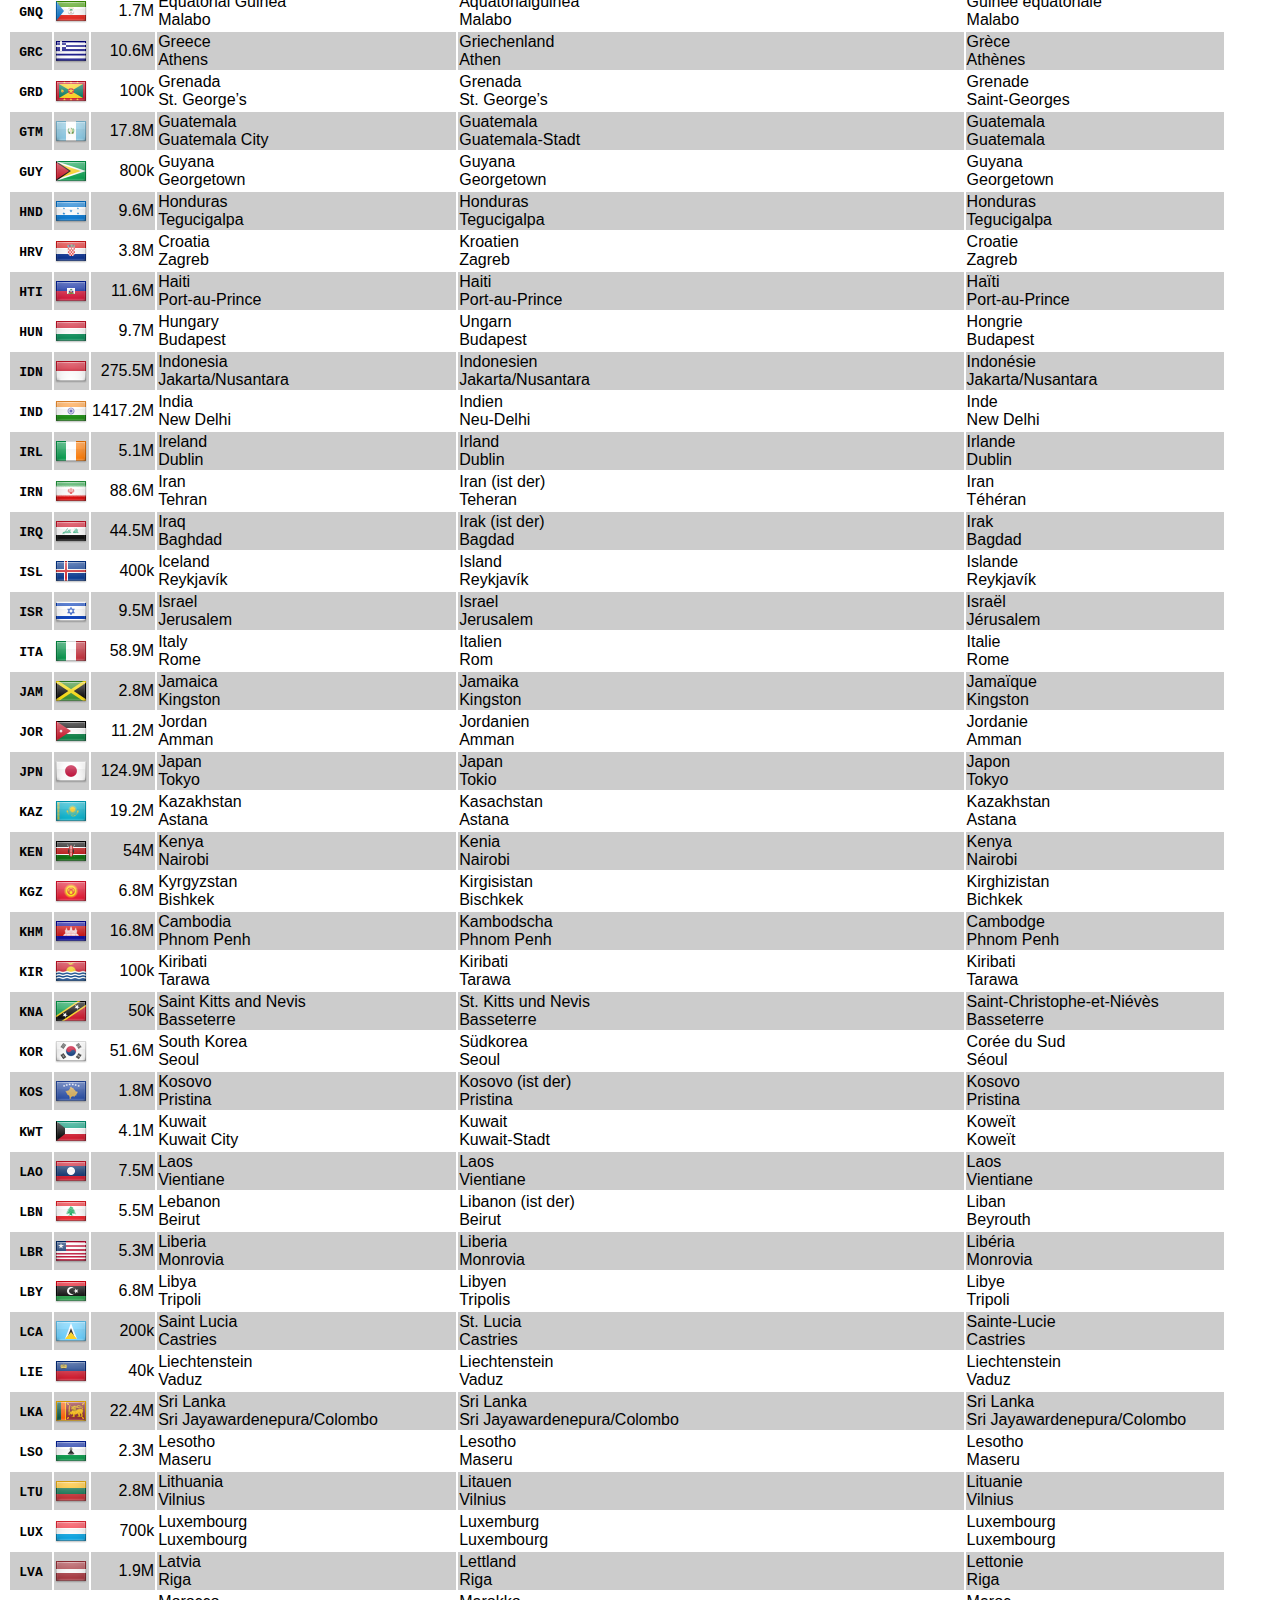
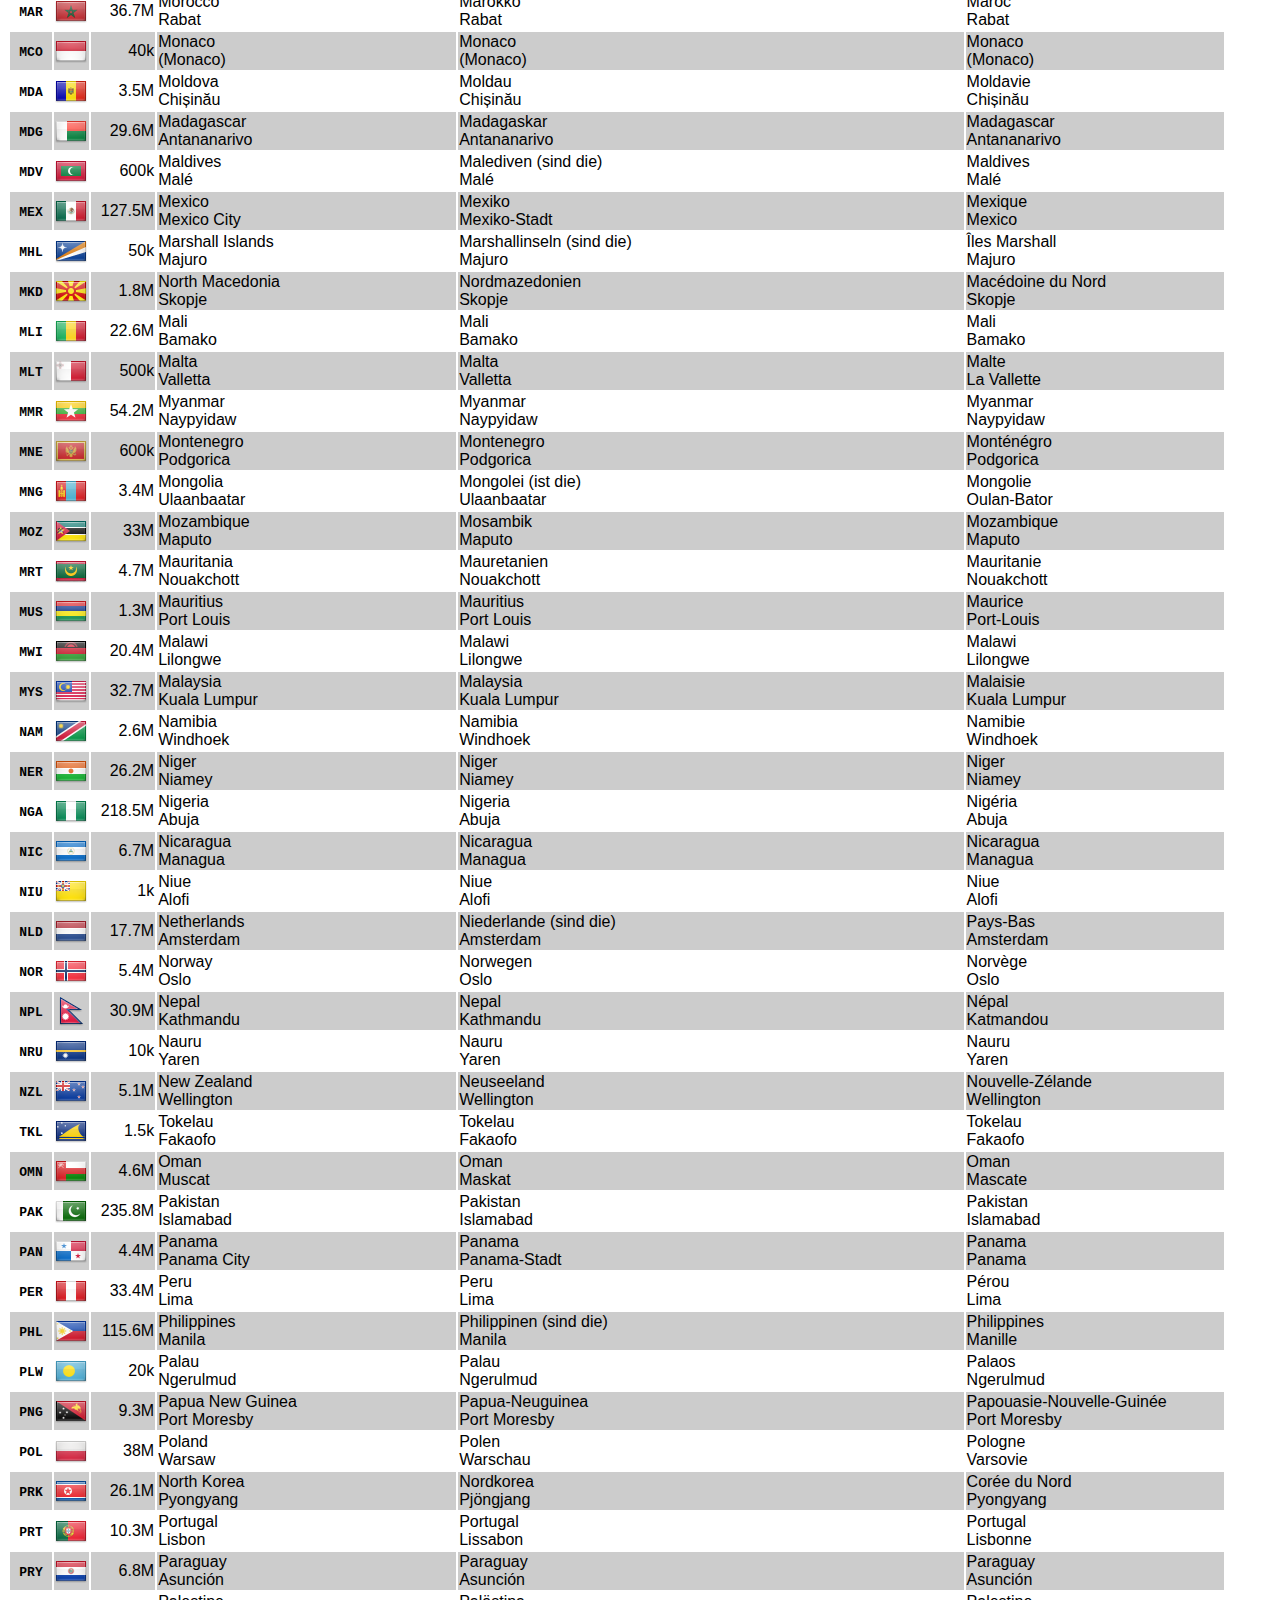
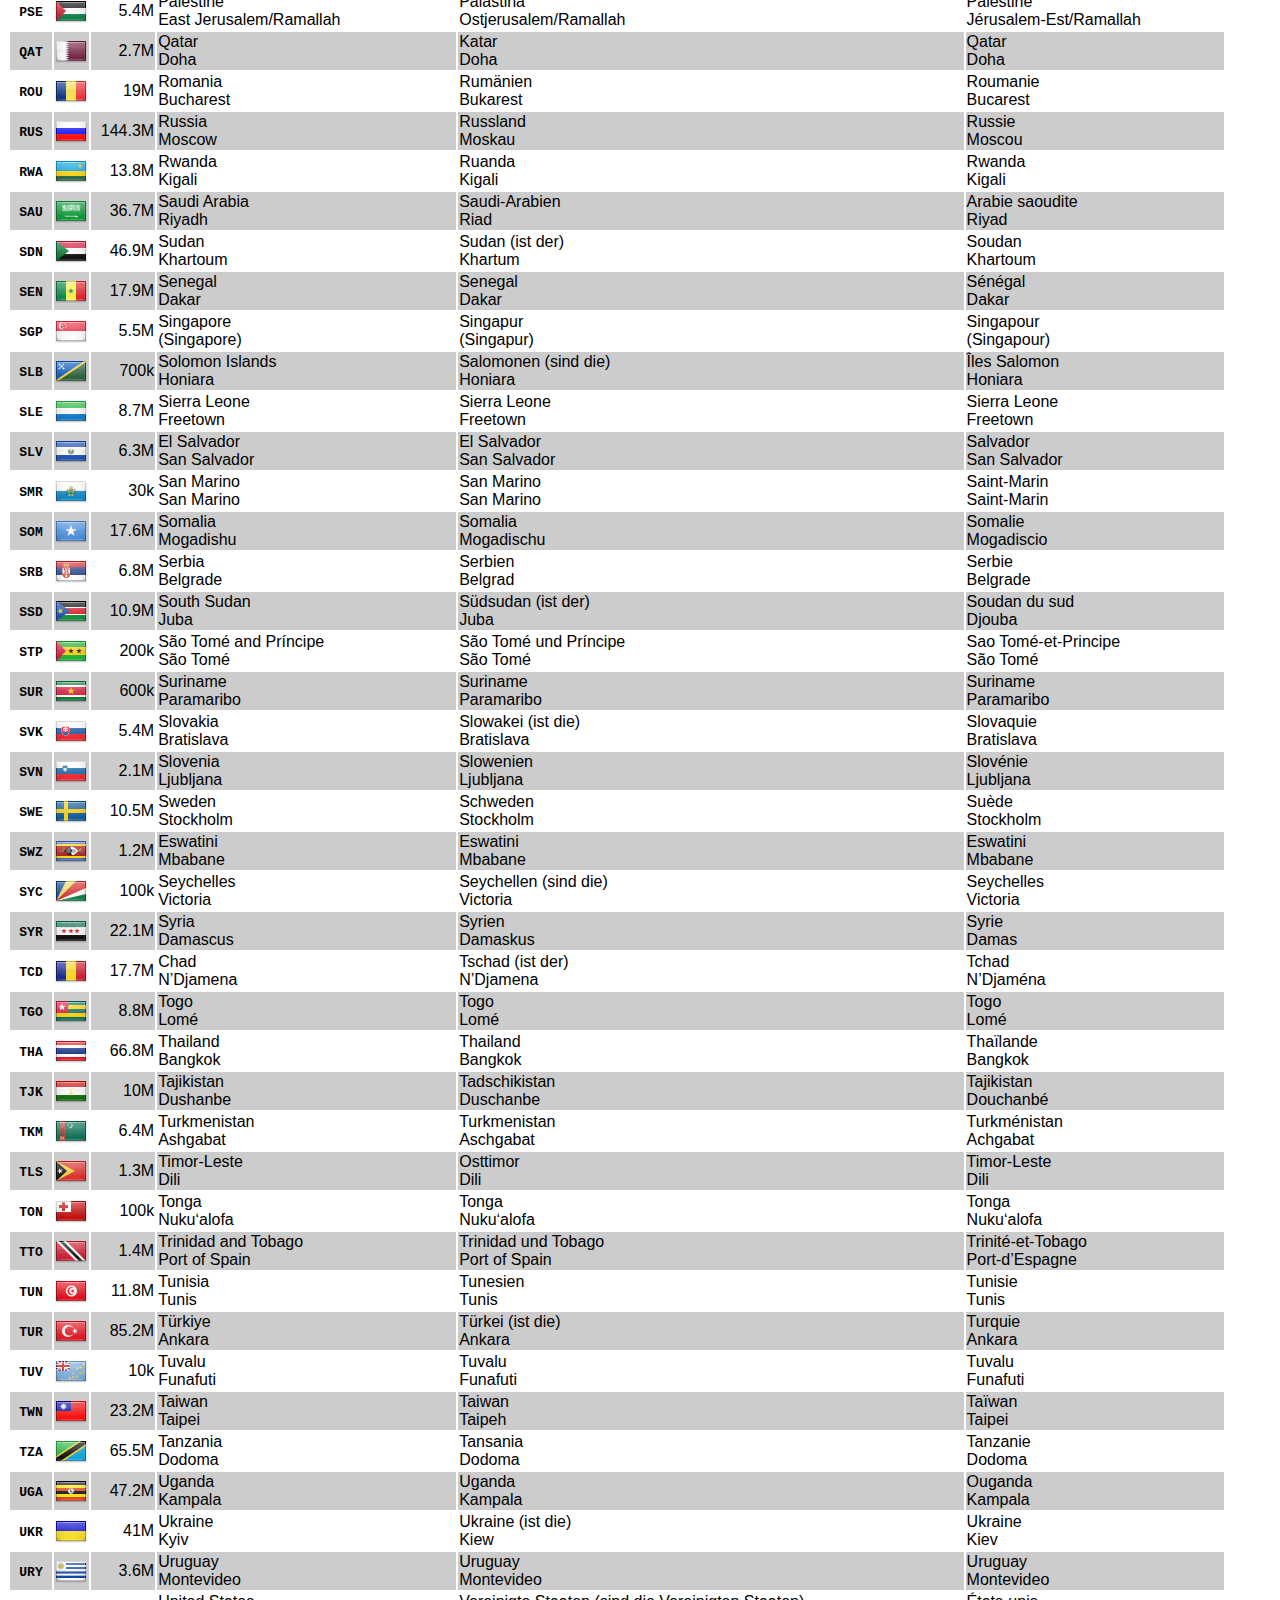
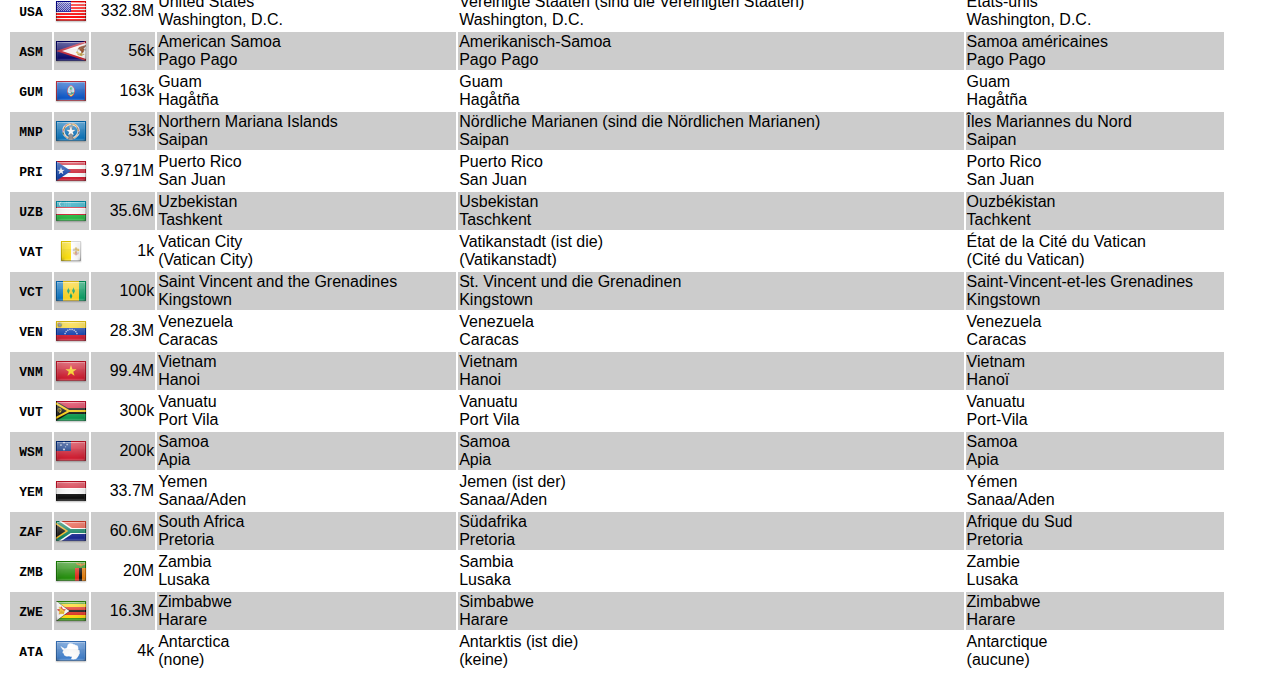
<file: test.html>
<!DOCTYPE html>
<html><head>
<meta charset="utf-8">
<title>World Map Skiller – Test</title>
<link rel="resource" type="application/l10n" href="locales/locales.ini">
<link rel="stylesheet" href="css/flags.css">
<script defer src="lib/l10n.js"></script>
<script defer src="test.js"></script>
<style>
html {
	font-family: sans-serif;
}
tr:nth-child(even) {
	background-color: #ccc;
}
td:nth-child(3) {
	text-align: right;
}
</style>
</head><body>
<table id="table"></table>
</body></html>
</file>
<file: css/icomoon.css>
@font-face {
	font-family: 'icomoon';
	src: url('icomoon.woff'); /* WOFF is enough, browsers without support don't work anyway*/
	font-weight: normal;
	font-style: normal;
}

[class^="icon-"], [class*=" icon-"] {
    /* use !important to prevent issues with browser extensions that change fonts */
	font-family: 'icomoon' !important;
	speak: none;
	font-style: normal;
	font-weight: normal;
	font-variant: normal;
	text-transform: none;
	line-height: 1;

	/* Better Font Rendering =========== */
	-webkit-font-smoothing: antialiased;
	-moz-osx-font-smoothing: grayscale;
}

.icon-open-with:before {
	content: "\e600";
}
.icon-play-arrow:before {
	content: "\e601";
}
.icon-stop:before {
	content: "\e602";
}
.icon-gps-fixed:before {
	content: "\e604";
}
.icon-navigate-next:before {
	content: "\e607";
}
.icon-stats2:before {
	content: "\e603";
}
.icon-info:before {
	content: "\ea0c";
}
.icon-checkmark:before {
	content: "\ea10";
}
.icon-bug:before {
	content: "\e999";
}
.icon-star-empty:before {
	content: "\e9d7";
}
.icon-embed2:before {
	content: "\ea80";
}
</file>
<file: css/flags.css>
/*Sprite and CSS based on various world flag collections, most notably:
https://github.com/semzhukov/flag_sprites
https://github.com/lafeber/world-flags-sprite
*/
.f32 .flag{display:inline-block;height:32px;width:32px;vertical-align:middle;line-height:32px;background:url(flags.png) no-repeat;background-position: -192px -480px;}
.f32 .x-abkhazia{background-position: -32px 0px;}
.f32 .af{background-position: -352px -288px;}
.f32 .ax{background-position: 0px -32px;}
.f32 .al{background-position: -32px -32px;}
.f32 .dz{background-position: -64px 0px;}
.f32 .as{background-position: -64px -32px;}
.f32 .ad{background-position: 0px -64px;}
.f32 .ao{background-position: -32px -64px;}
.f32 .ai{background-position: -64px -64px;}
.f32 .aq{background-position: -96px 0px;}
.f32 .ag{background-position: -96px -32px;}
.f32 .ar{background-position: -96px -64px;}
.f32 .am{background-position: 0px -96px;}
.f32 .aw{background-position: -32px -96px;}
.f32 .au,.f32 .hm{background-position: -64px -96px;}
.f32 .at{background-position: -96px -96px;}
.f32 .az{background-position: -128px 0px;}
.f32 .bs{background-position: -128px -32px;}
.f32 .bh{background-position: -128px -64px;}
.f32 .bd{background-position: -128px -96px;}
.f32 .bb{background-position: 0px -128px;}
.f32 .x-basque-country{background-position: -32px -128px;}
.f32 .by{background-position: -64px -128px;}
.f32 .be{background-position: -96px -128px;}
.f32 .bz{background-position: -128px -128px;}
.f32 .bj{background-position: -160px 0px;}
.f32 .bm{background-position: -160px -32px;}
.f32 .bt{background-position: -160px -64px;}
.f32 .bo{background-position: -160px -96px;}
.f32 .ba{background-position: -160px -128px;}
.f32 .bw{background-position: 0px -160px;}
.f32 .br{background-position: -32px -160px;}
.f32 .x-british-antarctic-territory{background-position: -64px -160px;}
.f32 .vg{background-position: -96px -160px;}
.f32 .bn{background-position: -128px -160px;}
.f32 .bg{background-position: -160px -160px;}
.f32 .bf{background-position: -192px 0px;}
.f32 .bi{background-position: -192px -32px;}
.f32 .kh{background-position: -192px -64px;}
.f32 .cm{background-position: -192px -96px;}
.f32 .ca{background-position: -192px -128px;}
.f32 .ic{background-position: -192px -160px;}
.f32 .cv{background-position: 0px -192px;}
.f32 .ky{background-position: -32px -192px;}
.f32 .cf{background-position: -64px -192px;}
.f32 .td{background-position: -96px -192px;}
.f32 .cl{background-position: -128px -192px;}
.f32 .cn{background-position: -160px -192px;}
.f32 .cx{background-position: -192px -192px;}
.f32 .cc{background-position: -224px 0px;}
.f32 .co{background-position: -224px -32px;}
.f32 .x-commonwealth{background-position: -224px -64px;}
.f32 .km{background-position: -224px -96px;}
.f32 .ck{background-position: -224px -128px;}
.f32 .cr{background-position: -224px -160px;}
.f32 .ci{background-position: -224px -192px;}
.f32 .hr{background-position: 0px -224px;}
.f32 .cu{background-position: -32px -224px;}
.f32 .cw{background-position: -64px -224px;}
.f32 .cy{background-position: -96px -224px;}
.f32 .cz{background-position: -128px -224px;}
.f32 .cd{background-position: -160px -224px;}
.f32 .dk{background-position: -192px -224px;}
.f32 .dj{background-position: -224px -224px;}
.f32 .dm{background-position: -256px 0px;}
.f32 .do{background-position: -256px -32px;}
.f32 .tl{background-position: -256px -64px;}
.f32 .ec{background-position: -256px -96px;}
.f32 .eg{background-position: -256px -128px;}
.f32 .sv{background-position: -256px -160px;}
.f32 .gb-eng{background-position: -256px -192px;}
.f32 .gq{background-position: -256px -224px;}
.f32 .er{background-position: 0px -256px;}
.f32 .ee{background-position: -32px -256px;}
.f32 .et{background-position: -64px -256px;}
.f32 .eu{background-position: -96px -256px;}
.f32 .fk{background-position: -128px -256px;}
.f32 .fo{background-position: -160px -256px;}
.f32 .fj{background-position: -192px -256px;}
.f32 .fi{background-position: -224px -256px;}
.f32 .fr,.f32 .cp,.f32 .mf{background-position: -256px -256px;}
.f32 .pf{background-position: -288px 0px;}
.f32 .tf{background-position: -288px -32px;}
.f32 .ga{background-position: -288px -64px;}
.f32 .gm{background-position: -288px -96px;}
.f32 .ge{background-position: -288px -128px;}
.f32 .de{background-position: -288px -160px;}
.f32 .gh{background-position: -288px -192px;}
.f32 .gi{background-position: -288px -224px;}
.f32 .gf{background-position: -288px -256px;}
.f32 .gr{background-position: 0px -288px;}
.f32 .gl{background-position: -32px -288px;}
.f32 .gd{background-position: -64px -288px;}
.f32 .gu{background-position: -96px -288px;}
.f32 .gt{background-position: -128px -288px;}
.f32 .gg{background-position: -160px -288px;}
.f32 .gw{background-position: -192px -288px;}
.f32 .gn{background-position: -224px -288px;}
.f32 .gy{background-position: -256px -288px;}
.f32 .ht{background-position: -288px -288px;}
.f32 .hn{background-position: -320px 0px;}
.f32 .hk{background-position: -320px -32px;}
.f32 .hu{background-position: -320px -64px;}
.f32 .is{background-position: -320px -96px;}
.f32 .in{background-position: -320px -128px;}
.f32 .id{background-position: -320px -160px;}
.f32 .ir{background-position: -320px -192px;}
.f32 .iq{background-position: -320px -224px;}
.f32 .ie{background-position: -320px -256px;}
.f32 .im{background-position: -320px -288px;}
.f32 .il{background-position: 0px -320px;}
.f32 .it{background-position: -32px -320px;}
.f32 .jm{background-position: -64px -320px;}
.f32 .jp{background-position: -96px -320px;}
.f32 .je{background-position: -128px -320px;}
.f32 .jo{background-position: -160px -320px;}
.f32 .kz{background-position: -192px -320px;}
.f32 .ke{background-position: -224px -320px;}
.f32 .ki{background-position: -256px -320px;}
.f32 .xk{background-position: -288px -320px;}
.f32 .kw{background-position: -320px -320px;}
.f32 .kg{background-position: -352px 0px;}
.f32 .la{background-position: -352px -32px;}
.f32 .lv{background-position: -352px -64px;}
.f32 .lb{background-position: -352px -96px;}
.f32 .ls{background-position: -352px -128px;}
.f32 .lr{background-position: -352px -160px;}
.f32 .ly{background-position: -352px -192px;}
.f32 .li{background-position: -352px -224px;}
.f32 .lt{background-position: -352px -256px;}
.f32 .lu{background-position: 0px 0px;}
.f32 .mo{background-position: -352px -320px;}
.f32 .mk{background-position: 0px -352px;}
.f32 .mg{background-position: -32px -352px;}
.f32 .mw{background-position: -64px -352px;}
.f32 .my{background-position: -96px -352px;}
.f32 .mv{background-position: -128px -352px;}
.f32 .ml{background-position: -160px -352px;}
.f32 .mt{background-position: -192px -352px;}
.f32 .io,.f32 .dg{background-position: -224px -352px;}
.f32 .mh{background-position: -256px -352px;}
.f32 .mq{background-position: -288px -352px;}
.f32 .mr{background-position: -320px -352px;}
.f32 .mu{background-position: -352px -352px;}
.f32 .yt{background-position: -384px 0px;}
.f32 .mx{background-position: -384px -32px;}
.f32 .fm{background-position: -384px -64px;}
.f32 .md{background-position: -384px -96px;}
.f32 .mc{background-position: -384px -128px;}
.f32 .mn{background-position: -384px -160px;}
.f32 .me{background-position: -384px -192px;}
.f32 .ms{background-position: -384px -224px;}
.f32 .ma{background-position: -384px -256px;}
.f32 .mz{background-position: -384px -288px;}
.f32 .mm{background-position: -384px -320px;}
.f32 .x-nagorno-karabakh{background-position: -384px -352px;}
.f32 .na{background-position: 0px -384px;}
.f32 .x-nato{background-position: -32px -384px;}
.f32 .nr{background-position: -64px -384px;}
.f32 .np{background-position: -96px -384px;}
.f32 .an{background-position: -128px -384px;}
.f32 .nl{background-position: -160px -384px;}
.f32 .nc{background-position: -192px -384px;}
.f32 .nz{background-position: -224px -384px;}
.f32 .ni{background-position: -256px -384px;}
.f32 .ne{background-position: -288px -384px;}
.f32 .ng{background-position: -320px -384px;}
.f32 .nu{background-position: -352px -384px;}
.f32 .nf{background-position: -384px -384px;}
.f32 .kp{background-position: -416px 0px;}
.f32 .x-northern-cyprus{background-position: -416px -32px;}
.f32 .mp{background-position: -416px -64px;}
.f32 .no,.f32 .bv,.f32 .sj{background-position: -416px -96px;}
.f32 .x-olympics{background-position: -416px -128px;}
.f32 .om{background-position: -416px -160px;}
.f32 .pk{background-position: -416px -192px;}
.f32 .pw{background-position: -416px -224px;}
.f32 .ps{background-position: -416px -256px;}
.f32 .pa{background-position: -416px -288px;}
.f32 .pg{background-position: -416px -320px;}
.f32 .py{background-position: -416px -352px;}
.f32 .pe{background-position: -416px -384px;}
.f32 .ph{background-position: 0px -416px;}
.f32 .pn{background-position: -32px -416px;}
.f32 .pl{background-position: -64px -416px;}
.f32 .pt{background-position: -96px -416px;}
.f32 .pr{background-position: -128px -416px;}
.f32 .qa{background-position: -160px -416px;}
.f32 .x-red-cross{background-position: -192px -416px;}
.f32 .cg{background-position: -224px -416px;}
.f32 .ro{background-position: -256px -416px;}
.f32 .ru{background-position: -288px -416px;}
.f32 .rw{background-position: -320px -416px;}
.f32 .bl{background-position: -352px -416px;}
.f32 .sh{background-position: -384px -416px;}
.f32 .kn{background-position: -416px -416px;}
.f32 .lc{background-position: -448px 0px;}
.f32 .x-mf{background-position: -448px -32px;}
.f32 .vc{background-position: -448px -64px;}
.f32 .ws{background-position: -448px -96px;}
.f32 .sm{background-position: -448px -128px;}
.f32 .st{background-position: -448px -160px;}
.f32 .sa{background-position: -448px -192px;}
.f32 .gb-sct{background-position: -448px -224px;}
.f32 .sn{background-position: -448px -256px;}
.f32 .rs{background-position: -448px -288px;}
.f32 .sc{background-position: -448px -320px;}
.f32 .sl{background-position: -448px -352px;}
.f32 .sg{background-position: -448px -384px;}
.f32 .sk{background-position: -448px -416px;}
.f32 .si{background-position: 0px -448px;}
.f32 .sb{background-position: -32px -448px;}
.f32 .so{background-position: -64px -448px;}
.f32 .x-somaliland{background-position: -96px -448px;}
.f32 .za{background-position: -128px -448px;}
.f32 .gs{background-position: -160px -448px;}
.f32 .kr{background-position: -192px -448px;}
.f32 .x-south-ossetia{background-position: -224px -448px;}
.f32 .ss{background-position: -256px -448px;}
.f32 .es,.f32 .ea{background-position: -288px -448px;}
.f32 .lk{background-position: -320px -448px;}
.f32 .sd{background-position: -352px -448px;}
.f32 .sr{background-position: -384px -448px;}
.f32 .sz{background-position: -416px -448px;}
.f32 .se{background-position: -448px -448px;}
.f32 .ch{background-position: -480px 0px;}
.f32 .sy{background-position: -480px -32px;}
.f32 .tw{background-position: -480px -64px;}
.f32 .tj{background-position: -480px -96px;}
.f32 .tz{background-position: -480px -128px;}
.f32 .th{background-position: -480px -160px;}
.f32 .tg{background-position: -480px -192px;}
.f32 .tk{background-position: -480px -224px;}
.f32 .to{background-position: -480px -256px;}
.f32 .tt{background-position: -480px -288px;}
.f32 .tn{background-position: -480px -320px;}
.f32 .tr{background-position: -480px -352px;}
.f32 .tm{background-position: -480px -384px;}
.f32 .tc{background-position: -480px -416px;}
.f32 .tv{background-position: -480px -448px;}
.f32 .ug{background-position: 0px -480px;}
.f32 .ua{background-position: -32px -480px;}
.f32 .ae{background-position: -64px -480px;}
.f32 .gb{background-position: -96px -480px;}
.f32 .un{background-position: -128px -480px;}
.f32 .us,.f32 .um{background-position: -160px -480px;}
.f32 .uy{background-position: -224px -480px;}
.f32 .vi{background-position: -256px -480px;}
.f32 .uz{background-position: -288px -480px;}
.f32 .vu{background-position: -320px -480px;}
.f32 .va{background-position: -352px -480px;}
.f32 .ve{background-position: -384px -480px;}
.f32 .vn{background-position: -416px -480px;}
.f32 .gb-wls{background-position: -448px -480px;}
.f32 .wf{background-position: -480px -480px;}
.f32 .eh{background-position: -512px 0px;}
.f32 .ye{background-position: -512px -32px;}
.f32 .zm{background-position: -512px -64px;}
.f32 .zw{background-position: -512px -96px;}
.f32 .pm{background-position: -512px -128px;}
.f32 .sx{background-position: -512px -160px;}
.f32 .re{background-position: -512px -192px;}
.f32 .gp{background-position: -512px -224px;}
.f32 .bq{background-position: -512px -256px;}
.f32 .ac{background-position: -512px -288px;}
.f32 .ta{background-position: -512px -320px;}
</file>
<file: css/style.css>
/*
 WorldMapSkiller

 originally written by Valéry Febvre
 vfebvre@aester-eggs.com

 Copyright 2015 Valéry Febvre, 2017 Michael Müller

 This program is free software: you can redistribute it and/or modify
 it under the terms of the GNU Affero General Public License as
 published by the Free Software Foundation, either version 3 of the
 License, or (at your option) any later version.

 This program is distributed in the hope that it will be useful,
 but WITHOUT ANY WARRANTY; without even the implied warranty of
 MERCHANTABILITY or FITNESS FOR A PARTICULAR PURPOSE.  See the
 GNU Affero General Public License for more details.

 You should have received a copy of the GNU Affero General Public License
 along with this program.  If not, see <http://www.gnu.org/licenses/>.
*/

/* Messages */
#splash-message {
	position: absolute;
	top: 5rem;
	height: calc(100% - 9.5rem); /* line-height is missing here, it's calculated via Javascript */
	width: 100%;
	text-align: center;
	background: rgba(200, 200, 200, 0.3);
}

#splash-message > span {
	vertical-align: middle;
	font-size: 4rem;
	font-weight: bold;
	display: inline-block;
	line-height: normal;
}

.badge {
	display: inline;
	padding: 4px;
	font-size: 0.8rem;
	font-weight: bold;
	color: #FFF;
	text-align: center;
	white-space: nowrap;
	vertical-align: baseline;
	border-radius: 0.25em;
	background-color: #2ECC71;
}

/* Map boxes and overlay */
.leaflet-container {
	background: #C5EFF7 !important;
}

.map-box {
	display: none;
	right: 0;
	width: 100%;
	position: absolute;
	z-index: 2;
	pointer-events: none;
}

.map-box > div {
	position: relative;
	padding: 4px 6px;
	line-height: 2rem;
	cursor: auto;
	background: rgba(255, 255, 255, 0.7);
	pointer-events: auto;
}

#map-box-top {
	top: 5em;
}

#map-box-top > div {
	box-shadow: 0 5px 5px 0 rgba(0, 0, 0, 0.2);
}

#map-box-top .f32 {
	float: right;
}

#map-box-top p {
	font-size: 1rem;
	line-height: 1.3rem;
	margin: 2px;
}

#map-box-bottom {
	bottom: 4.5em;
}

#map-box-bottom > div {
	box-shadow: 0 0 5px 5px rgba(0, 0, 0, 0.2);
}

#map-box-bottom .wrong {
	background: rgba(255, 0, 0, 0.7);
}

/* Stats */
#stats-bar {
	display: flex;
	box-sizing: border-box;
	width: 100%;
}

#stats-bar > div {
	position: relative;
	display: inline;
	flex: 1;
	margin: 0 8px 0 0;
	padding: 0;
	text-align: center;
	height: 100%;
	font-weight: bold;
	font-size: 3rem;
	border: 1px #858585 solid;
	color: #333;
}

#stats-bar > div:last-of-type {
	margin: 0;
}

#stats-bar div .title {
	background: #858585;
	color: #fff;
	font-size: 1rem;
	line-height: 2rem;
}

#stats-bar-help p {
	font-size: 1rem;
	line-height: 1rem;
}

.dependent {
	background-color: #eee;
}

.dependent .name,
.disputed .name {
	font-style: italic;
}

/* Checkboxes, Select */
[type="checkbox"] {
	position: absolute;
	overflow: hidden;
	clip: rect(0 0 0 0);
	height: 1px;
	width: 1px;
	margin: -1px;
	padding: 0;
	border: 0;
}

[type="checkbox"] + span::before {
	content: "";
	display: inline-block;
	-moz-box-sizing: border-box;
	box-sizing: border-box;
	width: 1.2em;
	height: 1.2em;
	border: 1px solid;
	border-radius: 5px;
	vertical-align: middle;
	text-align: center;
	line-height: 1;
	overflow: hidden;
	margin-right: 0.5em;
}

[type="checkbox"]:checked + span::before {
	content: "✓";
}

[type="checkbox"]:focus + span::before {
	outline: 1px dotted;
}

select {
	background: inherit;
	color: inherit;
	font: inherit;
	padding: 0.1em 0 0.1em 0.2em;
	width: 100%;
}
</file>
<file: lib/leaflet-0.7.3/leaflet.css>
/* required styles */

.leaflet-map-pane,
.leaflet-tile,
.leaflet-marker-icon,
.leaflet-marker-shadow,
.leaflet-tile-pane,
.leaflet-tile-container,
.leaflet-overlay-pane,
.leaflet-shadow-pane,
.leaflet-marker-pane,
.leaflet-popup-pane,
.leaflet-overlay-pane svg,
.leaflet-zoom-box,
.leaflet-image-layer,
.leaflet-layer {
	position: absolute;
	left: 0;
	top: 0;
	}
.leaflet-container {
	overflow: hidden;
	-ms-touch-action: none;
	}
.leaflet-tile,
.leaflet-marker-icon,
.leaflet-marker-shadow {
	-webkit-user-select: none;
	   -moz-user-select: none;
	        user-select: none;
	-webkit-user-drag: none;
	}
.leaflet-marker-icon,
.leaflet-marker-shadow {
	display: block;
	}
/* map is broken in FF if you have max-width: 100% on tiles */
.leaflet-container img {
	max-width: none !important;
	}
/* stupid Android 2 doesn't understand "max-width: none" properly */
.leaflet-container img.leaflet-image-layer {
	max-width: 15000px !important;
	}
.leaflet-tile {
	filter: inherit;
	visibility: hidden;
	}
.leaflet-tile-loaded {
	visibility: inherit;
	}
.leaflet-zoom-box {
	width: 0;
	height: 0;
	}
/* workaround for https://bugzilla.mozilla.org/show_bug.cgi?id=888319 */
.leaflet-overlay-pane svg {
	-moz-user-select: none;
	}

.leaflet-tile-pane    { z-index: 2; }
.leaflet-objects-pane { z-index: 3; }
.leaflet-overlay-pane { z-index: 4; }
.leaflet-shadow-pane  { z-index: 5; }
.leaflet-marker-pane  { z-index: 6; }
.leaflet-popup-pane   { z-index: 7; }

.leaflet-vml-shape {
	width: 1px;
	height: 1px;
	}
.lvml {
	behavior: url(#default#VML);
	display: inline-block;
	position: absolute;
	}


/* control positioning */

.leaflet-control {
	position: relative;
	z-index: 7;
	pointer-events: auto;
	}
.leaflet-top,
.leaflet-bottom {
	position: absolute;
	z-index: 1000;
	pointer-events: none;
	}
.leaflet-top {
	top: 0;
	}
.leaflet-right {
	right: 0;
	}
.leaflet-bottom {
	bottom: 0;
	}
.leaflet-left {
	left: 0;
	}
.leaflet-control {
	float: left;
	clear: both;
	}
.leaflet-right .leaflet-control {
	float: right;
	}
.leaflet-top .leaflet-control {
	margin-top: 10px;
	}
.leaflet-bottom .leaflet-control {
	margin-bottom: 10px;
	}
.leaflet-left .leaflet-control {
	margin-left: 10px;
	}
.leaflet-right .leaflet-control {
	margin-right: 10px;
	}


/* zoom and fade animations */

.leaflet-fade-anim .leaflet-tile,
.leaflet-fade-anim .leaflet-popup {
	opacity: 0;
	-webkit-transition: opacity 0.2s linear;
	   -moz-transition: opacity 0.2s linear;
	     -o-transition: opacity 0.2s linear;
	        transition: opacity 0.2s linear;
	}
.leaflet-fade-anim .leaflet-tile-loaded,
.leaflet-fade-anim .leaflet-map-pane .leaflet-popup {
	opacity: 1;
	}

.leaflet-zoom-anim .leaflet-zoom-animated {
	-webkit-transition: -webkit-transform 0.25s cubic-bezier(0,0,0.25,1);
	   -moz-transition:    -moz-transform 0.25s cubic-bezier(0,0,0.25,1);
	     -o-transition:      -o-transform 0.25s cubic-bezier(0,0,0.25,1);
	        transition:         transform 0.25s cubic-bezier(0,0,0.25,1);
	}
.leaflet-zoom-anim .leaflet-tile,
.leaflet-pan-anim .leaflet-tile,
.leaflet-touching .leaflet-zoom-animated {
	-webkit-transition: none;
	   -moz-transition: none;
	     -o-transition: none;
	        transition: none;
	}

.leaflet-zoom-anim .leaflet-zoom-hide {
	visibility: hidden;
	}


/* cursors */

.leaflet-clickable {
	cursor: pointer;
	}
.leaflet-container {
	cursor: -webkit-grab;
	cursor:    -moz-grab;
	}
.leaflet-popup-pane,
.leaflet-control {
	cursor: auto;
	}
.leaflet-dragging .leaflet-container,
.leaflet-dragging .leaflet-clickable {
	cursor: move;
	cursor: -webkit-grabbing;
	cursor:    -moz-grabbing;
	}


/* visual tweaks */

.leaflet-container {
	background: #ddd;
	outline: 0;
	}
.leaflet-container a {
	color: #0078A8;
	}
.leaflet-container a.leaflet-active {
	outline: 2px solid orange;
	}
.leaflet-zoom-box {
	border: 2px dotted #38f;
	background: rgba(255,255,255,0.5);
	}


/* general typography */
.leaflet-container {
	font: 12px/1.5 "Helvetica Neue", Arial, Helvetica, sans-serif;
	}


/* general toolbar styles */

.leaflet-bar {
	box-shadow: 0 1px 5px rgba(0,0,0,0.65);
	border-radius: 4px;
	}
.leaflet-bar a,
.leaflet-bar a:hover {
	background-color: #fff;
	border-bottom: 1px solid #ccc;
	width: 26px;
	height: 26px;
	line-height: 26px;
	display: block;
	text-align: center;
	text-decoration: none;
	color: black;
	}
.leaflet-bar a,
.leaflet-control-layers-toggle {
	background-position: 50% 50%;
	background-repeat: no-repeat;
	display: block;
	}
.leaflet-bar a:hover {
	background-color: #f4f4f4;
	}
.leaflet-bar a:first-child {
	border-top-left-radius: 4px;
	border-top-right-radius: 4px;
	}
.leaflet-bar a:last-child {
	border-bottom-left-radius: 4px;
	border-bottom-right-radius: 4px;
	border-bottom: none;
	}
.leaflet-bar a.leaflet-disabled {
	cursor: default;
	background-color: #f4f4f4;
	color: #bbb;
	}

.leaflet-touch .leaflet-bar a {
	width: 30px;
	height: 30px;
	line-height: 30px;
	}


/* zoom control */

.leaflet-control-zoom-in,
.leaflet-control-zoom-out {
	font: bold 18px 'Lucida Console', Monaco, monospace;
	text-indent: 1px;
	}
.leaflet-control-zoom-out {
	font-size: 20px;
	}

.leaflet-touch .leaflet-control-zoom-in {
	font-size: 22px;
	}
.leaflet-touch .leaflet-control-zoom-out {
	font-size: 24px;
	}


/* layers control */

.leaflet-control-layers {
	box-shadow: 0 1px 5px rgba(0,0,0,0.4);
	background: #fff;
	border-radius: 5px;
	}
.leaflet-control-layers-toggle {
	background-image: url(images/layers.png);
	width: 36px;
	height: 36px;
	}
.leaflet-retina .leaflet-control-layers-toggle {
	background-image: url(images/layers-2x.png);
	background-size: 26px 26px;
	}
.leaflet-touch .leaflet-control-layers-toggle {
	width: 44px;
	height: 44px;
	}
.leaflet-control-layers .leaflet-control-layers-list,
.leaflet-control-layers-expanded .leaflet-control-layers-toggle {
	display: none;
	}
.leaflet-control-layers-expanded .leaflet-control-layers-list {
	display: block;
	position: relative;
	}
.leaflet-control-layers-expanded {
	padding: 6px 10px 6px 6px;
	color: #333;
	background: #fff;
	}
.leaflet-control-layers-selector {
	margin-top: 2px;
	position: relative;
	top: 1px;
	}
.leaflet-control-layers label {
	display: block;
	}
.leaflet-control-layers-separator {
	height: 0;
	border-top: 1px solid #ddd;
	margin: 5px -10px 5px -6px;
	}


/* attribution and scale controls */

.leaflet-container .leaflet-control-attribution {
	background: #fff;
	background: rgba(255, 255, 255, 0.7);
	margin: 0;
	}
.leaflet-control-attribution,
.leaflet-control-scale-line {
	padding: 0 5px;
	color: #333;
	}
.leaflet-control-attribution a {
	text-decoration: none;
	}
.leaflet-control-attribution a:hover {
	text-decoration: underline;
	}
.leaflet-container .leaflet-control-attribution,
.leaflet-container .leaflet-control-scale {
	font-size: 11px;
	}
.leaflet-left .leaflet-control-scale {
	margin-left: 5px;
	}
.leaflet-bottom .leaflet-control-scale {
	margin-bottom: 5px;
	}
.leaflet-control-scale-line {
	border: 2px solid #777;
	border-top: none;
	line-height: 1.1;
	padding: 2px 5px 1px;
	font-size: 11px;
	white-space: nowrap;
	overflow: hidden;
	-moz-box-sizing: content-box;
	     box-sizing: content-box;

	background: #fff;
	background: rgba(255, 255, 255, 0.5);
	}
.leaflet-control-scale-line:not(:first-child) {
	border-top: 2px solid #777;
	border-bottom: none;
	margin-top: -2px;
	}
.leaflet-control-scale-line:not(:first-child):not(:last-child) {
	border-bottom: 2px solid #777;
	}

.leaflet-touch .leaflet-control-attribution,
.leaflet-touch .leaflet-control-layers,
.leaflet-touch .leaflet-bar {
	box-shadow: none;
	}
.leaflet-touch .leaflet-control-layers,
.leaflet-touch .leaflet-bar {
	border: 2px solid rgba(0,0,0,0.2);
	background-clip: padding-box;
	}


/* popup */

.leaflet-popup {
	position: absolute;
	text-align: center;
	}
.leaflet-popup-content-wrapper {
	padding: 1px;
	text-align: left;
	border-radius: 12px;
	}
.leaflet-popup-content {
	margin: 13px 19px;
	line-height: 1.4;
	}
.leaflet-popup-content p {
	margin: 18px 0;
	}
.leaflet-popup-tip-container {
	margin: 0 auto;
	width: 40px;
	height: 20px;
	position: relative;
	overflow: hidden;
	}
.leaflet-popup-tip {
	width: 17px;
	height: 17px;
	padding: 1px;

	margin: -10px auto 0;

	-webkit-transform: rotate(45deg);
	   -moz-transform: rotate(45deg);
	    -ms-transform: rotate(45deg);
	     -o-transform: rotate(45deg);
	        transform: rotate(45deg);
	}
.leaflet-popup-content-wrapper,
.leaflet-popup-tip {
	background: white;

	box-shadow: 0 3px 14px rgba(0,0,0,0.4);
	}
.leaflet-container a.leaflet-popup-close-button {
	position: absolute;
	top: 0;
	right: 0;
	padding: 4px 4px 0 0;
	text-align: center;
	width: 18px;
	height: 14px;
	font: 16px/14px Tahoma, Verdana, sans-serif;
	color: #c3c3c3;
	text-decoration: none;
	font-weight: bold;
	background: transparent;
	}
.leaflet-container a.leaflet-popup-close-button:hover {
	color: #999;
	}
.leaflet-popup-scrolled {
	overflow: auto;
	border-bottom: 1px solid #ddd;
	border-top: 1px solid #ddd;
	}

.leaflet-oldie .leaflet-popup-content-wrapper {
	zoom: 1;
	}
.leaflet-oldie .leaflet-popup-tip {
	width: 24px;
	margin: 0 auto;

	-ms-filter: "progid:DXImageTransform.Microsoft.Matrix(M11=0.70710678, M12=0.70710678, M21=-0.70710678, M22=0.70710678)";
	filter: progid:DXImageTransform.Microsoft.Matrix(M11=0.70710678, M12=0.70710678, M21=-0.70710678, M22=0.70710678);
	}
.leaflet-oldie .leaflet-popup-tip-container {
	margin-top: -1px;
	}

.leaflet-oldie .leaflet-control-zoom,
.leaflet-oldie .leaflet-control-layers,
.leaflet-oldie .leaflet-popup-content-wrapper,
.leaflet-oldie .leaflet-popup-tip {
	border: 1px solid #999;
	}


/* div icon */

.leaflet-div-icon {
	background: #fff;
	border: 1px solid #666;
	}
</file>
<file: css/bb.css>
/* Extracted from Building Blocks CSS,
   with slight modifications
   and reduced to what's needed.
 */

/*
Copyright 2012, Mozilla Foundation

Licensed under the Apache License, Version 2.0 (the "License");
you may not use this file except in compliance with the License.
You may obtain a copy of the License at

    http://www.apache.org/licenses/LICENSE-2.0

Unless required by applicable law or agreed to in writing, software
distributed under the License is distributed on an "AS IS" BASIS,
WITHOUT WARRANTIES OR CONDITIONS OF ANY KIND, either express or implied.
See the License for the specific language governing permissions and
limitations under the License.
*/

/* Transitions */
@-webkit-keyframes rightToCurrent {
  0%   { -webkit-transform: translateX(100%); }
  100% { -webkit-transform: translateX(0); }
}
@keyframes rightToCurrent {
  0%   { transform: translateX(100%); }
  100% { transform: translateX(0); }
}

@-webkit-keyframes currentToLeft {
  0%   { -webkit-transform: translateX(0); }
  100% { -webkit-transform: translateX(-100%); }
}
@keyframes currentToLeft {
  0%   { transform: translateX(0); }
  100% { transform: translateX(-100%); }
}

@-webkit-keyframes currentToRight {
  0%   { -webkit-transform: translateX(0); }
  100% { -webkit-transform: translateX(100%); }
}
@keyframes currentToRight {
  0%   { transform: translateX(0); }
  100% { transform: translateX(100%); }
}

@-webkit-keyframes leftToCurrent {
  0%   { -webkit-transform: translateX(-100%); }
  100% { -webkit-transform: translateX(0); }
}
@keyframes leftToCurrent {
  0%   { transform: translateX(-100%); }
  100% { transform: translateX(0); }
}

@-webkit-keyframes show {
  0%   { -webkit-transform: translateY(100%); }
  100% { -webkit-transform: translateY(0); }
}
@keyframes show {
  0%   { transform: translateY(100%); }
  100% { transform: translateY(0); }
}

@-webkit-keyframes hide {
  0%   { -webkit-transform: translateY(0); }
  100% { -webkit-transform: translateY(100%); }
}
@keyframes hide {
  0%   { transform: translateY(0); }
  100% { transform: translateY(100%); }
}

/* Buttons */

.button::-moz-focus-inner,
button::-moz-focus-inner {
  border: none;
  outline: none;
}

button,
.button {
  font-family: sans-serif;
  font-style: italic;
  width: 100%;
  height: 4rem;
  margin: 0 0 1rem;
  padding: 0 1.2rem;
  -moz-box-sizing: border-box;
  box-sizing: border-box;
  display: inline-block;
  vertical-align: middle;
  text-overflow: ellipsis;
  white-space: nowrap;
  overflow: hidden;
  background: #d8d8d8;
  border: none;
  border-radius: 2rem;
  font-weight: normal;
  font-size: 1.6rem;
  line-height: 4rem;
  color: #333;
  text-align: center;
  text-decoration: none;
  outline: none;
}

button.danger {
  background-color: #e51e1e;
  color: #fff;
}

button:active,
.button:active {
  background-color: #b2f2ff;
  color: #fff;
}

/* Confirm */
form[role="dialog"][data-type="confirm"] {
  background: #2d2d2d;
  overflow: hidden;
  position: absolute;
  z-index: 100;
  top: 0;
  left: 0;
  right: 0;
  bottom: 0;
  padding-bottom: 7rem;
  font-size: 0;
  color: #fff;
  text-align: left;
}

form[role="dialog"][data-type="confirm"]:before {
  content: "";
  display: inline-block;
  vertical-align: middle;
  width: 0.1rem;
  height: 100%;
  margin-left: -0.1rem;
}

form[role="dialog"][data-type="confirm"] > section {
  font-weight: 300;
  font-size: 2.2rem;
  color: #FAFAFA;
  padding: 0 1.5rem;
  -moz-box-sizing: border-box;
  box-sizing: border-box;
  width: 100%;
  display: inline-block;
  overflow-y: auto;
  max-height: 100%;
  vertical-align: middle;
  white-space: normal;
}

form[role="dialog"][data-type="confirm"] h1 {
  font-weight: normal;
  font-size: 1.6rem;
  line-height: 1.5em;
  color: #fff;
  margin: 0;
  padding: 1rem 1.5rem 0;
}

form[role="dialog"][data-type="confirm"] menu {
  white-space: nowrap;
  margin: 0;
  padding: 1.5rem;
  background: #4d4d4d;
  display: flex;
  overflow: hidden;
  position: absolute;
  left: 0;
  right: 0;
  bottom: 0;
}

form[role="dialog"][data-type="confirm"] menu button::-moz-focus-inner {
  margin-top: -0.2rem;
}

form[role="dialog"][data-type="confirm"] menu button:active {
  background: #00aacc;
  color: #fff;
}

form[role="dialog"][data-type="confirm"] menu button {
  margin: 0;
  -webkit-margin-end: 1rem;
  -moz-margin-end: 1rem;
}

form[role="dialog"][data-type="confirm"] menu button:last-child {
  -webkit-margin-end: 0;
  -moz-margin-end: 0;
}

form[role="dialog"][data-type="confirm"] p {
  word-wrap: break-word;
  margin: 1rem 0 0;
  padding: 1rem 1.5rem;
  border-top: 0.1rem solid #686868;
  line-height: 3rem;
  -moz-user-select: none;
  user-select: none;
}

form[role="dialog"][data-type="confirm"] p > span {
  font-size: 1.5rem;
  display: block;
  line-height: 1.7rem;
  color: rgba(255,255,255,0.6);
}

form[role="dialog"][data-type="confirm"] ul {
  margin: 0;
  padding: 2rem 1.5rem;
  border-top: none;
  list-style: none;
  font-size: 1.6rem;
  font-weight: normal;
}

form[role="dialog"][data-type="confirm"] ul li {
  word-wrap: break-word;
  line-height: 2rem;
  padding-bottom: 1.5rem;
}

form[role="dialog"][data-type="confirm"] ul li:last-child {
  padding-bottom: 0;
}

html[dir="rtl"] form[role="dialog"][data-type="confirm"] {
  text-align: right;
}

html[dir="rtl"] form[role="dialog"][data-type="confirm"]:before {
  margin-left: auto;
  margin-right: -0.1rem;
}

/* Headers */
section[role="region"] > header {
  position: relative;
  display: block;
  z-index: 10;
  padding: 0;
  height: 5rem;
  border: none;
  color: #868692;
  background-color: #f4f4f4;
}

section[role="region"] > header:first-child h1 {
  font-size: 2.3rem;
  line-height: 5rem;
  white-space: nowrap;
  text-overflow: ellipsis;
  display: block;
  overflow: hidden;
  margin: 0;
  padding: 0 1rem;
  height: 100%;
  font-weight: 300;
  font-style: italic;
  text-align: center;
  color: #868692;
}

section[role="region"] > header:first-child menu {
  height: 100%;
  float: right;
  padding: 0;
  margin: 0;
}

section[role="region"] > header:first-child button {
  -moz-box-sizing: border-box;
  box-sizing: border-box;
  position: relative;
  display: block;
  overflow: hidden;
  float: left;
  min-width: 5rem;
  width: auto;
  height: 5rem;
  border: none;
  background: none;
  padding: 0 1rem;
  margin: 0;
  font-weight: 400;
  font-size: 1.5rem;
  line-height: 5rem;
  border-radius: 0;
  text-decoration: none;
  text-align: center;
  text-shadow: none;
  font-style: normal;
  color: #00aac5;
}

section[role="region"] > header:first-child button::-moz-focus-inner {
  margin-top: -0.2rem;
  padding: 0;
}

section[role="region"] > header:first-child button:active,
section[role="region"] > header:first-child button:hover {
  background-color: rgba(0,0,0,0.07);
}

section[role="region"] > header:first-child button:focus {
  background-color: transparent;
}

section[role="region"] > header:first-child .icon {
  display: block;
  width: 3rem;
  height: 5rem;
  background: transparent no-repeat center / 3rem auto;
  font-size: 0;
}

section[role="region"] > header:first-child .icon-back {
  background-image: url(back.png);
}

/* Lists */
[data-type="list"] {
  font-weight: 400;
  margin: -1.5rem;
  padding: 0;
}

[data-type="list"] ul {
  list-style: none;
  margin: 0;
  padding: 0 1.5rem;
  overflow: auto;
}

[data-type="list"] li {
  width: 100%;
  height: 6rem;
  -moz-box-sizing: border-box;
  box-sizing: border-box;
  border-bottom: solid 0.1rem #e7e7e7;
  color: #333;
  margin: 0;
  display: block;
  position: relative;
}

[data-type="list"] li:last-child {
  border: none;
}

li a:active {
  background-color: transparent;
}

[data-type="list"] aside {
  float: left;
  margin: 0;
  -webkit-margin-end: 0.5rem;
  -moz-margin-end: 0.5rem;
  height: 100%;
  position: relative;
}

[data-type="list"] aside.pack-end {
  float: right;
  margin: 0;
  -webkit-margin-start: 0.5rem;
  -moz-margin-start: 0.5rem;
  text-align: end;
}

[data-type="list"] li p {
  white-space: nowrap;
  overflow: hidden;
  text-overflow: ellipsis;
  border: none;
  display: block;
  margin: 0;
  color: #858585;
  font-size: 1.5rem;
  line-height: 1.3rem;
  padding-left: 1.5rem;
}

[data-type="list"] li p:first-of-type {
  font-size: 1.8rem;
  line-height: 2.2rem;
  color: #333;
  padding: 0.5rem 0 0 1.5rem;
}

html[dir="rtl"] [data-type="list"] aside {
  float: right;
}

html[dir="rtl"] [data-type="list"] aside.pack-end {
  float: left;
}

/* Toolbars */
[role="toolbar"] {
  display: flex;
  -moz-box-sizing: border-box;
  box-sizing: border-box;
  height: 45px;
  width: 100%;
  background: rgba(0, 0, 0, 0.85);
  position: fixed;
  bottom: 0;
  left: 0;
}

[role="toolbar"] button {
  position: relative;
  flex: 1;
  border: none;
  background-color: transparent;
  background-repeat: no-repeat;
  margin: 0;
  padding: 0;
  text-align: center;
  color: white;
  border-radius: 0;
  height: 100%;
  font-size: 0;
}

[role="toolbar"] button:active {
  color: #fff;
  background-color: #b2f2ff;
}

/* Util */
html {
  height: 100%;
  font-size: 62.5%;
}

body {
  margin: 0;
  height: 100%;
  display: block;
  overflow: hidden;
  font-family: sans-serif;
}

section[role="region"] {
  height: 100%;
  background: #fff;
}

section[role="region"] > header.fixed:first-child {
  position: absolute;
  width: 100%;
}

.scrollable {
  overflow: scroll;
  height: 100%;
  -moz-box-sizing: border-box;
  box-sizing: border-box;
  position: relative;
}

.scrollable.header {
  height: calc(100% - 5rem);
  top: 5rem;
}

.content {
  padding: 1.5rem;
}

section[role="region"] .content header {
  margin: 1.5rem -1.5rem;
}

section[role="region"] .content header:first-child {
  margin-top: -1.5rem;
}

h1 {
  font-size: 2.5rem;
  font-weight: normal;
}

h2 {
  font-size: 1.6rem;
  font-weight: normal;
}

p {
  font-size: 1.9rem;
  font-weight: normal;
  line-height: 2.5rem;
}

ul, li {
  list-style: none;
  margin: 0;
  padding: 0;
  font-size: 1.9rem;
  font-weight: normal;
  line-height: 2.5rem;
}

.skin-organic {
  background: #f4f4f4;
}

/* Additional */
/* Transitions */
[data-position="right"] {
  position: absolute;
  top: 0;
  bottom: 0;
  left: 0;
  right: 0;
  -webkit-transform: translateX(100%);
  transform: translateX(100%);
}

[data-position="left"] {
  position: absolute;
  top: 0;
  bottom: 0;
  left: 0;
  right: 0;
  -webkit-transform: translateX(-100%);
  transform: translateX(-100%);
}

.leftToCurrent {
  -webkit-animation: leftToCurrent 0.4s forwards;
  animation: leftToCurrent 0.4s forwards;
}
.currentToLeft {
  -webkit-animation: currentToLeft 0.4s forwards;
  animation: currentToLeft 0.4s forwards;
}
.rightToCurrent {
  -webkit-animation: rightToCurrent 0.4s forwards;
  animation: rightToCurrent 0.4s forwards;
}
.currentToRight {
  -webkit-animation: currentToRight 0.4s forwards;
  animation: currentToRight 0.4s forwards;
}
.show {
  -webkit-animation: show 0.4s forwards;
  animation: show 0.4s forwards;
}
.hide {
  -webkit-animation: hide 0.4s forwards;
  animation: hide 0.4s forwards;
}

/* Confirm */
form[role="dialog"][data-type="confirm"] a {
  text-decoration: none;
  color: rgba(255, 255, 255, 0.6);
}

/* Headers */
section[role="region"] header h2 {
  padding: 0.8rem 1.5rem;
}

/* Lists */
section[data-type="list"] li p:last-of-type {
  font-size: 1rem;
}
section[data-type="list"] li aside.pack-start .f32,
section[data-type="list"] li aside.pack-end span {
  line-height: 6rem;
}
section[data-type="list"] aside.pack-end p {
  font-size: 1rem;
  padding: 0 0 0 1.5rem;
  line-height: 1.5rem;
  color: #333;
}
section[data-type="list"] aside.pack-end span {
  color: #2ECC71;
}

/* Toolbars */
[role="toolbar"] span {
  flex: 1;
  position: relative;
}

[role="toolbar"] [class^="icon-"],
[role="toolbar"] [class*=" icon-"] {
  font-size: 2rem !important;
}

/* Util */
* {
  font-family: "FiraSans", sans-serif;
}

.button {
  border-radius: 3px !important;
}
</file>
